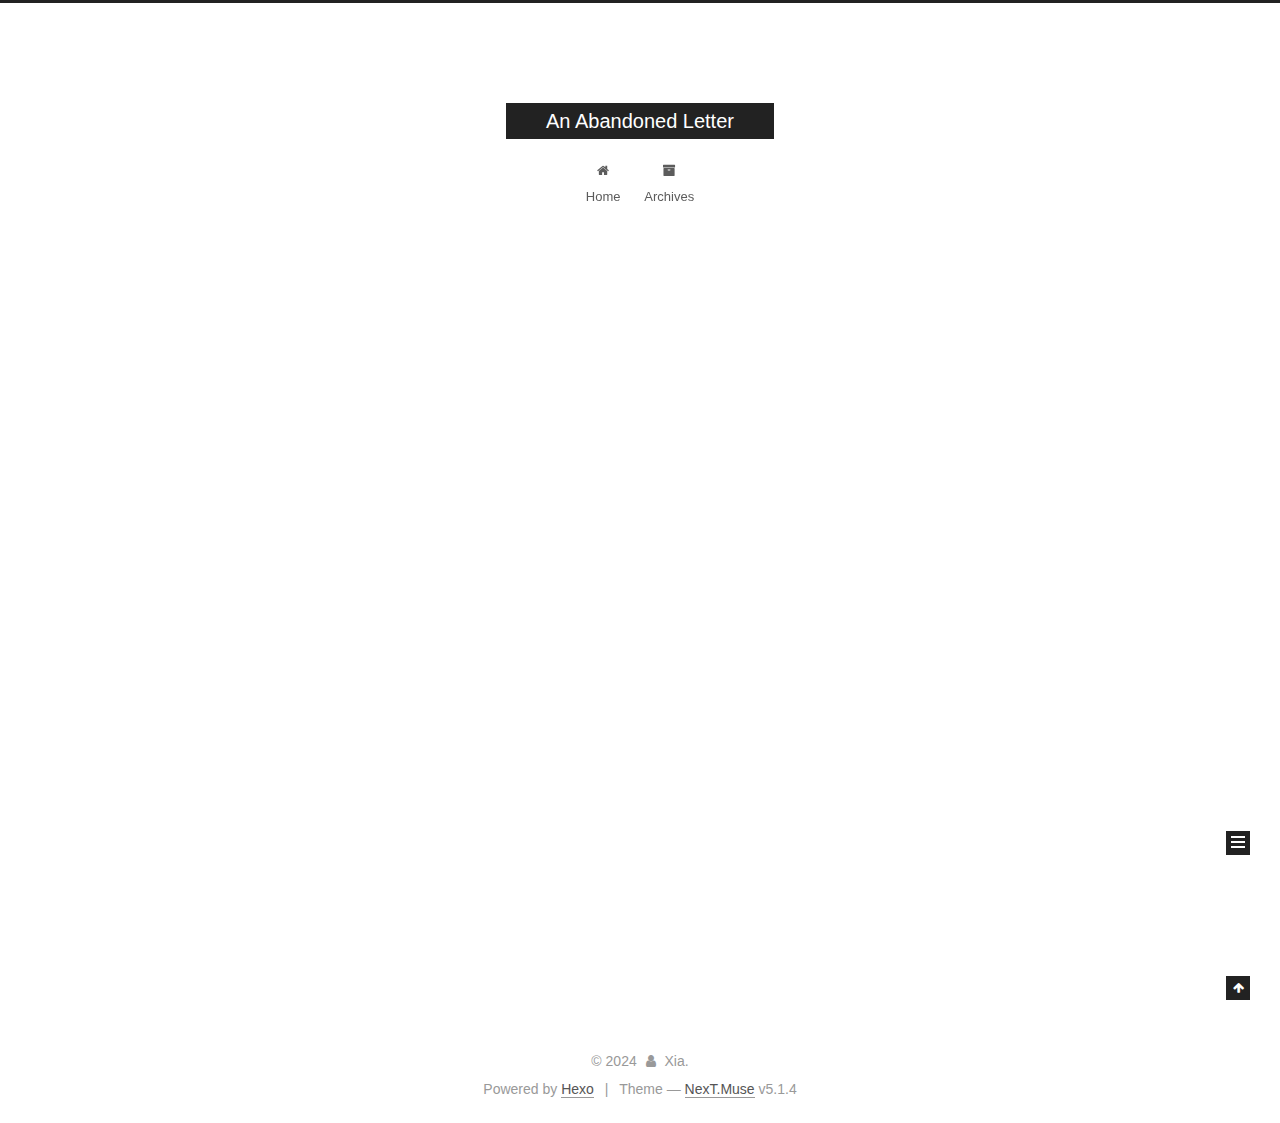
<file: index.html>
<!DOCTYPE html>



  


<html class="theme-next muse use-motion" lang="zh-CN">
<head>
  <meta charset="UTF-8"/>
<meta http-equiv="X-UA-Compatible" content="IE=edge" />
<meta name="viewport" content="width=device-width, initial-scale=1, maximum-scale=1"/>
<meta name="theme-color" content="#222">









<meta http-equiv="Cache-Control" content="no-transform" />
<meta http-equiv="Cache-Control" content="no-siteapp" />
















  
  
  <link href="/lib/fancybox/source/jquery.fancybox.css?v=2.1.5" rel="stylesheet" type="text/css" />







<link href="/lib/font-awesome/css/font-awesome.min.css?v=4.6.2" rel="stylesheet" type="text/css" />

<link href="/css/main.css?v=5.1.4" rel="stylesheet" type="text/css" />


  <link rel="apple-touch-icon" sizes="180x180" href="/images/apple-touch-icon-next.png?v=5.1.4">


  <link rel="icon" type="image/png" sizes="32x32" href="/images/favicon-32x32-next.png?v=5.1.4">


  <link rel="icon" type="image/png" sizes="16x16" href="/images/favicon-16x16-next.png?v=5.1.4">


  <link rel="mask-icon" href="/images/logo.svg?v=5.1.4" color="#222">





  <meta name="keywords" content="Hexo, NexT" />










<meta property="og:type" content="website">
<meta property="og:title" content="An Abandoned Letter">
<meta property="og:url" content="http://example.com/index.html">
<meta property="og:site_name" content="An Abandoned Letter">
<meta property="og:locale" content="zh_CN">
<meta property="article:author" content="Xia.">
<meta name="twitter:card" content="summary">



<script type="text/javascript" id="hexo.configurations">
  var NexT = window.NexT || {};
  var CONFIG = {
    root: '',
    scheme: 'Muse',
    version: '5.1.4',
    sidebar: {"position":"left","display":"post","offset":12,"b2t":false,"scrollpercent":false,"onmobile":false},
    fancybox: true,
    tabs: true,
    motion: {"enable":true,"async":false,"transition":{"post_block":"fadeIn","post_header":"slideDownIn","post_body":"slideDownIn","coll_header":"slideLeftIn","sidebar":"slideUpIn"}},
    duoshuo: {
      userId: '0',
      author: 'Author'
    },
    algolia: {
      applicationID: '',
      apiKey: '',
      indexName: '',
      hits: {"per_page":10},
      labels: {"input_placeholder":"Search for Posts","hits_empty":"We didn't find any results for the search: ${query}","hits_stats":"${hits} results found in ${time} ms"}
    }
  };
</script>



  <link rel="canonical" href="http://example.com/"/>





  <title>An Abandoned Letter</title>
  








<meta name="generator" content="Hexo 7.3.0"></head>

<body itemscope itemtype="http://schema.org/WebPage" lang="zh-CN">

  
  
    
  

  <div class="container sidebar-position-left 
  page-home">
    <div class="headband"></div>

    <header id="header" class="header" itemscope itemtype="http://schema.org/WPHeader">
      <div class="header-inner"><div class="site-brand-wrapper">
  <div class="site-meta ">
    

    <div class="custom-logo-site-title">
      <a href="/"  class="brand" rel="start">
        <span class="logo-line-before"><i></i></span>
        <span class="site-title">An Abandoned Letter</span>
        <span class="logo-line-after"><i></i></span>
      </a>
    </div>
      
        <p class="site-subtitle"></p>
      
  </div>

  <div class="site-nav-toggle">
    <button>
      <span class="btn-bar"></span>
      <span class="btn-bar"></span>
      <span class="btn-bar"></span>
    </button>
  </div>
</div>

<nav class="site-nav">
  

  
    <ul id="menu" class="menu">
      
        
        <li class="menu-item menu-item-home">
          <a href="/%20" rel="section">
            
              <i class="menu-item-icon fa fa-fw fa-home"></i> <br />
            
            Home
          </a>
        </li>
      
        
        <li class="menu-item menu-item-archives">
          <a href="/archives/%20" rel="section">
            
              <i class="menu-item-icon fa fa-fw fa-archive"></i> <br />
            
            Archives
          </a>
        </li>
      

      
    </ul>
  

  
</nav>



 </div>
    </header>

    <main id="main" class="main">
      <div class="main-inner">
        <div class="content-wrap">
          <div id="content" class="content">
            
  <section id="posts" class="posts-expand">
    
      

  

  
  
  

  <article class="post post-type-normal" itemscope itemtype="http://schema.org/Article">
  
  
  
  <div class="post-block">
    <link itemprop="mainEntityOfPage" href="http://example.com/2024/08/27/text/">

    <span hidden itemprop="author" itemscope itemtype="http://schema.org/Person">
      <meta itemprop="name" content="">
      <meta itemprop="description" content="">
      <meta itemprop="image" content="/images/avatar.gif">
    </span>

    <span hidden itemprop="publisher" itemscope itemtype="http://schema.org/Organization">
      <meta itemprop="name" content="An Abandoned Letter">
    </span>

    
      <header class="post-header">

        
        
          <h1 class="post-title" itemprop="name headline">
                
                <a class="post-title-link" href="/2024/08/27/text/" itemprop="url">text</a></h1>
        

        <div class="post-meta">
          <span class="post-time">
            
              <span class="post-meta-item-icon">
                <i class="fa fa-calendar-o"></i>
              </span>
              
                <span class="post-meta-item-text">Posted on</span>
              
              <time title="Post created" itemprop="dateCreated datePublished" datetime="2024-08-27T18:21:21+08:00">
                2024-08-27
              </time>
            

            

            
          </span>

          

          
            
          

          
          

          

          

          

        </div>
      </header>
    

    
    
    
    <div class="post-body" itemprop="articleBody">

      
      

      
        
          
          






这是一篇测试文章
balabala
这是一篇测试文章
balabala
这是一篇测试文章
balabala
这是一篇测试文章
balabala
这是一篇测试文章
balabala
这是一篇测试文章
balabala
这是一篇测试文章
balabala

          
          <!--noindex-->
          <div class="post-button text-center">
            <a class="btn" href="/2024/08/27/text/#more" rel="contents">
              Read more &raquo;
            </a>
          </div>
          <!--/noindex-->
        
      
    </div>
    
    
    

    

    

    

    <footer class="post-footer">
      

      

      

      
      
        <div class="post-eof"></div>
      
    </footer>
  </div>
  
  
  
  </article>


    
      

  

  
  
  

  <article class="post post-type-normal" itemscope itemtype="http://schema.org/Article">
  
  
  
  <div class="post-block">
    <link itemprop="mainEntityOfPage" href="http://example.com/2024/08/27/hello-world/">

    <span hidden itemprop="author" itemscope itemtype="http://schema.org/Person">
      <meta itemprop="name" content="">
      <meta itemprop="description" content="">
      <meta itemprop="image" content="/images/avatar.gif">
    </span>

    <span hidden itemprop="publisher" itemscope itemtype="http://schema.org/Organization">
      <meta itemprop="name" content="An Abandoned Letter">
    </span>

    
      <header class="post-header">

        
        
          <h1 class="post-title" itemprop="name headline">
                
                <a class="post-title-link" href="/2024/08/27/hello-world/" itemprop="url">Hello World</a></h1>
        

        <div class="post-meta">
          <span class="post-time">
            
              <span class="post-meta-item-icon">
                <i class="fa fa-calendar-o"></i>
              </span>
              
                <span class="post-meta-item-text">Posted on</span>
              
              <time title="Post created" itemprop="dateCreated datePublished" datetime="2024-08-27T17:54:28+08:00">
                2024-08-27
              </time>
            

            

            
          </span>

          

          
            
          

          
          

          

          

          

        </div>
      </header>
    

    
    
    
    <div class="post-body" itemprop="articleBody">

      
      

      
        
          
          Welcome to Hexo! This is your very first post. Check documentation for more info. If you get any problems when using Hexo, you can find the answer in 
          ...
          <!--noindex-->
          <div class="post-button text-center">
            <a class="btn" href="/2024/08/27/hello-world/#more" rel="contents">
              Read more &raquo;
            </a>
          </div>
          <!--/noindex-->
        
      
    </div>
    
    
    

    

    

    

    <footer class="post-footer">
      

      

      

      
      
        <div class="post-eof"></div>
      
    </footer>
  </div>
  
  
  
  </article>


    
  </section>

  


          </div>
          


          

        </div>
        
          
  
  <div class="sidebar-toggle">
    <div class="sidebar-toggle-line-wrap">
      <span class="sidebar-toggle-line sidebar-toggle-line-first"></span>
      <span class="sidebar-toggle-line sidebar-toggle-line-middle"></span>
      <span class="sidebar-toggle-line sidebar-toggle-line-last"></span>
    </div>
  </div>

  <aside id="sidebar" class="sidebar">
    
    <div class="sidebar-inner">

      

      

      <section class="site-overview-wrap sidebar-panel sidebar-panel-active">
        <div class="site-overview">
          <div class="site-author motion-element" itemprop="author" itemscope itemtype="http://schema.org/Person">
            
              <p class="site-author-name" itemprop="name"></p>
              <p class="site-description motion-element" itemprop="description"></p>
          </div>

          <nav class="site-state motion-element">

            
              <div class="site-state-item site-state-posts">
              
                <a href="/archives/%20%7C%7C%20archive">
              
                  <span class="site-state-item-count">2</span>
                  <span class="site-state-item-name">posts</span>
                </a>
              </div>
            

            

            
              
              
              <div class="site-state-item site-state-tags">
                
                  <span class="site-state-item-count">1</span>
                  <span class="site-state-item-name">tags</span>
                
              </div>
            

          </nav>

          

          

          
          

          
          

          

        </div>
      </section>

      

      

    </div>
  </aside>


        
      </div>
    </main>

    <footer id="footer" class="footer">
      <div class="footer-inner">
        <div class="copyright">&copy; <span itemprop="copyrightYear">2024</span>
  <span class="with-love">
    <i class="fa fa-user"></i>
  </span>
  <span class="author" itemprop="copyrightHolder">Xia.</span>

  
</div>


  <div class="powered-by">Powered by <a class="theme-link" target="_blank" href="https://hexo.io">Hexo</a></div>



  <span class="post-meta-divider">|</span>



  <div class="theme-info">Theme &mdash; <a class="theme-link" target="_blank" href="https://github.com/iissnan/hexo-theme-next">NexT.Muse</a> v5.1.4</div>




        







        
      </div>
    </footer>

    
      <div class="back-to-top">
        <i class="fa fa-arrow-up"></i>
        
      </div>
    

    

  </div>

  

<script type="text/javascript">
  if (Object.prototype.toString.call(window.Promise) !== '[object Function]') {
    window.Promise = null;
  }
</script>









  












  
  
    <script type="text/javascript" src="/lib/jquery/index.js?v=2.1.3"></script>
  

  
  
    <script type="text/javascript" src="/lib/fastclick/lib/fastclick.min.js?v=1.0.6"></script>
  

  
  
    <script type="text/javascript" src="/lib/jquery_lazyload/jquery.lazyload.js?v=1.9.7"></script>
  

  
  
    <script type="text/javascript" src="/lib/velocity/velocity.min.js?v=1.2.1"></script>
  

  
  
    <script type="text/javascript" src="/lib/velocity/velocity.ui.min.js?v=1.2.1"></script>
  

  
  
    <script type="text/javascript" src="/lib/fancybox/source/jquery.fancybox.pack.js?v=2.1.5"></script>
  


  


  <script type="text/javascript" src="/js/src/utils.js?v=5.1.4"></script>

  <script type="text/javascript" src="/js/src/motion.js?v=5.1.4"></script>



  
  

  

  


  <script type="text/javascript" src="/js/src/bootstrap.js?v=5.1.4"></script>



  


  




	





  





  












  





  

  

  

  
  

  

  

  

</body>
</html>
</file>
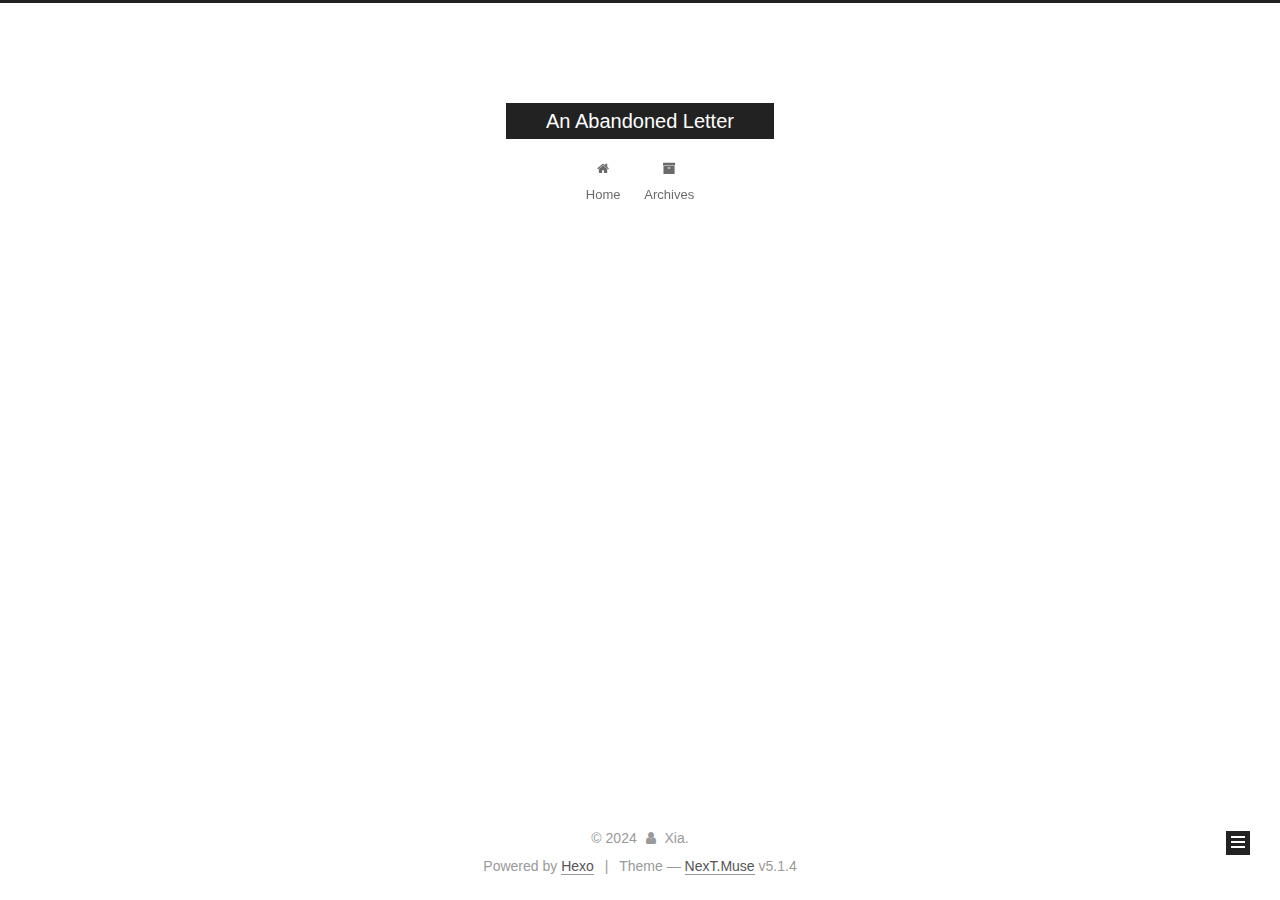
<file: archives/index.html>
<!DOCTYPE html>



  


<html class="theme-next muse use-motion" lang="zh-CN">
<head>
  <meta charset="UTF-8"/>
<meta http-equiv="X-UA-Compatible" content="IE=edge" />
<meta name="viewport" content="width=device-width, initial-scale=1, maximum-scale=1"/>
<meta name="theme-color" content="#222">









<meta http-equiv="Cache-Control" content="no-transform" />
<meta http-equiv="Cache-Control" content="no-siteapp" />
















  
  
  <link href="/lib/fancybox/source/jquery.fancybox.css?v=2.1.5" rel="stylesheet" type="text/css" />







<link href="/lib/font-awesome/css/font-awesome.min.css?v=4.6.2" rel="stylesheet" type="text/css" />

<link href="/css/main.css?v=5.1.4" rel="stylesheet" type="text/css" />


  <link rel="apple-touch-icon" sizes="180x180" href="/images/apple-touch-icon-next.png?v=5.1.4">


  <link rel="icon" type="image/png" sizes="32x32" href="/images/favicon-32x32-next.png?v=5.1.4">


  <link rel="icon" type="image/png" sizes="16x16" href="/images/favicon-16x16-next.png?v=5.1.4">


  <link rel="mask-icon" href="/images/logo.svg?v=5.1.4" color="#222">





  <meta name="keywords" content="Hexo, NexT" />










<meta property="og:type" content="website">
<meta property="og:title" content="An Abandoned Letter">
<meta property="og:url" content="http://example.com/archives/index.html">
<meta property="og:site_name" content="An Abandoned Letter">
<meta property="og:locale" content="zh_CN">
<meta property="article:author" content="Xia.">
<meta name="twitter:card" content="summary">



<script type="text/javascript" id="hexo.configurations">
  var NexT = window.NexT || {};
  var CONFIG = {
    root: '',
    scheme: 'Muse',
    version: '5.1.4',
    sidebar: {"position":"left","display":"post","offset":12,"b2t":false,"scrollpercent":false,"onmobile":false},
    fancybox: true,
    tabs: true,
    motion: {"enable":true,"async":false,"transition":{"post_block":"fadeIn","post_header":"slideDownIn","post_body":"slideDownIn","coll_header":"slideLeftIn","sidebar":"slideUpIn"}},
    duoshuo: {
      userId: '0',
      author: 'Author'
    },
    algolia: {
      applicationID: '',
      apiKey: '',
      indexName: '',
      hits: {"per_page":10},
      labels: {"input_placeholder":"Search for Posts","hits_empty":"We didn't find any results for the search: ${query}","hits_stats":"${hits} results found in ${time} ms"}
    }
  };
</script>



  <link rel="canonical" href="http://example.com/archives/"/>





  <title>Archive | An Abandoned Letter</title>
  








<meta name="generator" content="Hexo 7.3.0"></head>

<body itemscope itemtype="http://schema.org/WebPage" lang="zh-CN">

  
  
    
  

  <div class="container sidebar-position-left page-archive">
    <div class="headband"></div>

    <header id="header" class="header" itemscope itemtype="http://schema.org/WPHeader">
      <div class="header-inner"><div class="site-brand-wrapper">
  <div class="site-meta ">
    

    <div class="custom-logo-site-title">
      <a href="/"  class="brand" rel="start">
        <span class="logo-line-before"><i></i></span>
        <span class="site-title">An Abandoned Letter</span>
        <span class="logo-line-after"><i></i></span>
      </a>
    </div>
      
        <p class="site-subtitle"></p>
      
  </div>

  <div class="site-nav-toggle">
    <button>
      <span class="btn-bar"></span>
      <span class="btn-bar"></span>
      <span class="btn-bar"></span>
    </button>
  </div>
</div>

<nav class="site-nav">
  

  
    <ul id="menu" class="menu">
      
        
        <li class="menu-item menu-item-home">
          <a href="/%20" rel="section">
            
              <i class="menu-item-icon fa fa-fw fa-home"></i> <br />
            
            Home
          </a>
        </li>
      
        
        <li class="menu-item menu-item-archives">
          <a href="/archives/%20" rel="section">
            
              <i class="menu-item-icon fa fa-fw fa-archive"></i> <br />
            
            Archives
          </a>
        </li>
      

      
    </ul>
  

  
</nav>



 </div>
    </header>

    <main id="main" class="main">
      <div class="main-inner">
        <div class="content-wrap">
          <div id="content" class="content">
            

  
  
  
  <div class="post-block archive">
    <div id="posts" class="posts-collapse">
      <span class="archive-move-on"></span>

      <span class="archive-page-counter">
        
        
        
          
        
        Um..! 3 posts in total. Keep on posting.
      </span>

      

        
        
        

        
          
          <div class="collection-title">
            <h1 class="archive-year" id="archive-year-2024">2024</h1>
          </div>
        
        

        

  <article class="post post-type-normal" itemscope itemtype="http://schema.org/Article">
    <header class="post-header">

      <h2 class="post-title">
        
            <a class="post-title-link" href="/2024/10/28/20241028/" itemprop="url">
              
                <span itemprop="name">20241028</span>
              
            </a>
        
      </h2>

      <div class="post-meta">
        <time class="post-time" itemprop="dateCreated"
              datetime="2024-10-28T17:32:16+08:00"
              content="2024-10-28" >
          10-28
        </time>
      </div>

    </header>
  </article>



      

        
        
        

        
        

        

  <article class="post post-type-normal" itemscope itemtype="http://schema.org/Article">
    <header class="post-header">

      <h2 class="post-title">
        
            <a class="post-title-link" href="/2024/08/27/text/" itemprop="url">
              
                <span itemprop="name">text</span>
              
            </a>
        
      </h2>

      <div class="post-meta">
        <time class="post-time" itemprop="dateCreated"
              datetime="2024-08-27T18:21:21+08:00"
              content="2024-08-27" >
          08-27
        </time>
      </div>

    </header>
  </article>



      

        
        
        

        
        

        

  <article class="post post-type-normal" itemscope itemtype="http://schema.org/Article">
    <header class="post-header">

      <h2 class="post-title">
        
            <a class="post-title-link" href="/2024/08/27/hello-world/" itemprop="url">
              
                <span itemprop="name">Hello World</span>
              
            </a>
        
      </h2>

      <div class="post-meta">
        <time class="post-time" itemprop="dateCreated"
              datetime="2024-08-27T17:54:28+08:00"
              content="2024-08-27" >
          08-27
        </time>
      </div>

    </header>
  </article>



      

    </div>
  </div>
  
  
  

  



          </div>
          


          

        </div>
        
          
  
  <div class="sidebar-toggle">
    <div class="sidebar-toggle-line-wrap">
      <span class="sidebar-toggle-line sidebar-toggle-line-first"></span>
      <span class="sidebar-toggle-line sidebar-toggle-line-middle"></span>
      <span class="sidebar-toggle-line sidebar-toggle-line-last"></span>
    </div>
  </div>

  <aside id="sidebar" class="sidebar">
    
    <div class="sidebar-inner">

      

      

      <section class="site-overview-wrap sidebar-panel sidebar-panel-active">
        <div class="site-overview">
          <div class="site-author motion-element" itemprop="author" itemscope itemtype="http://schema.org/Person">
            
              <p class="site-author-name" itemprop="name"></p>
              <p class="site-description motion-element" itemprop="description"></p>
          </div>

          <nav class="site-state motion-element">

            
              <div class="site-state-item site-state-posts">
              
                <a href="/archives/%20%7C%7C%20archive">
              
                  <span class="site-state-item-count">3</span>
                  <span class="site-state-item-name">posts</span>
                </a>
              </div>
            

            

            
              
              
              <div class="site-state-item site-state-tags">
                
                  <span class="site-state-item-count">1</span>
                  <span class="site-state-item-name">tags</span>
                
              </div>
            

          </nav>

          

          

          
          

          
          

          

        </div>
      </section>

      

      

    </div>
  </aside>


        
      </div>
    </main>

    <footer id="footer" class="footer">
      <div class="footer-inner">
        <div class="copyright">&copy; <span itemprop="copyrightYear">2024</span>
  <span class="with-love">
    <i class="fa fa-user"></i>
  </span>
  <span class="author" itemprop="copyrightHolder">Xia.</span>

  
</div>


  <div class="powered-by">Powered by <a class="theme-link" target="_blank" href="https://hexo.io">Hexo</a></div>



  <span class="post-meta-divider">|</span>



  <div class="theme-info">Theme &mdash; <a class="theme-link" target="_blank" href="https://github.com/iissnan/hexo-theme-next">NexT.Muse</a> v5.1.4</div>




        







        
      </div>
    </footer>

    
      <div class="back-to-top">
        <i class="fa fa-arrow-up"></i>
        
      </div>
    

    

  </div>

  

<script type="text/javascript">
  if (Object.prototype.toString.call(window.Promise) !== '[object Function]') {
    window.Promise = null;
  }
</script>









  












  
  
    <script type="text/javascript" src="/lib/jquery/index.js?v=2.1.3"></script>
  

  
  
    <script type="text/javascript" src="/lib/fastclick/lib/fastclick.min.js?v=1.0.6"></script>
  

  
  
    <script type="text/javascript" src="/lib/jquery_lazyload/jquery.lazyload.js?v=1.9.7"></script>
  

  
  
    <script type="text/javascript" src="/lib/velocity/velocity.min.js?v=1.2.1"></script>
  

  
  
    <script type="text/javascript" src="/lib/velocity/velocity.ui.min.js?v=1.2.1"></script>
  

  
  
    <script type="text/javascript" src="/lib/fancybox/source/jquery.fancybox.pack.js?v=2.1.5"></script>
  


  


  <script type="text/javascript" src="/js/src/utils.js?v=5.1.4"></script>

  <script type="text/javascript" src="/js/src/motion.js?v=5.1.4"></script>



  
  

  

  


  <script type="text/javascript" src="/js/src/bootstrap.js?v=5.1.4"></script>



  


  




	





  





  












  





  

  

  

  
  

  

  

  

</body>
</html>
</file>
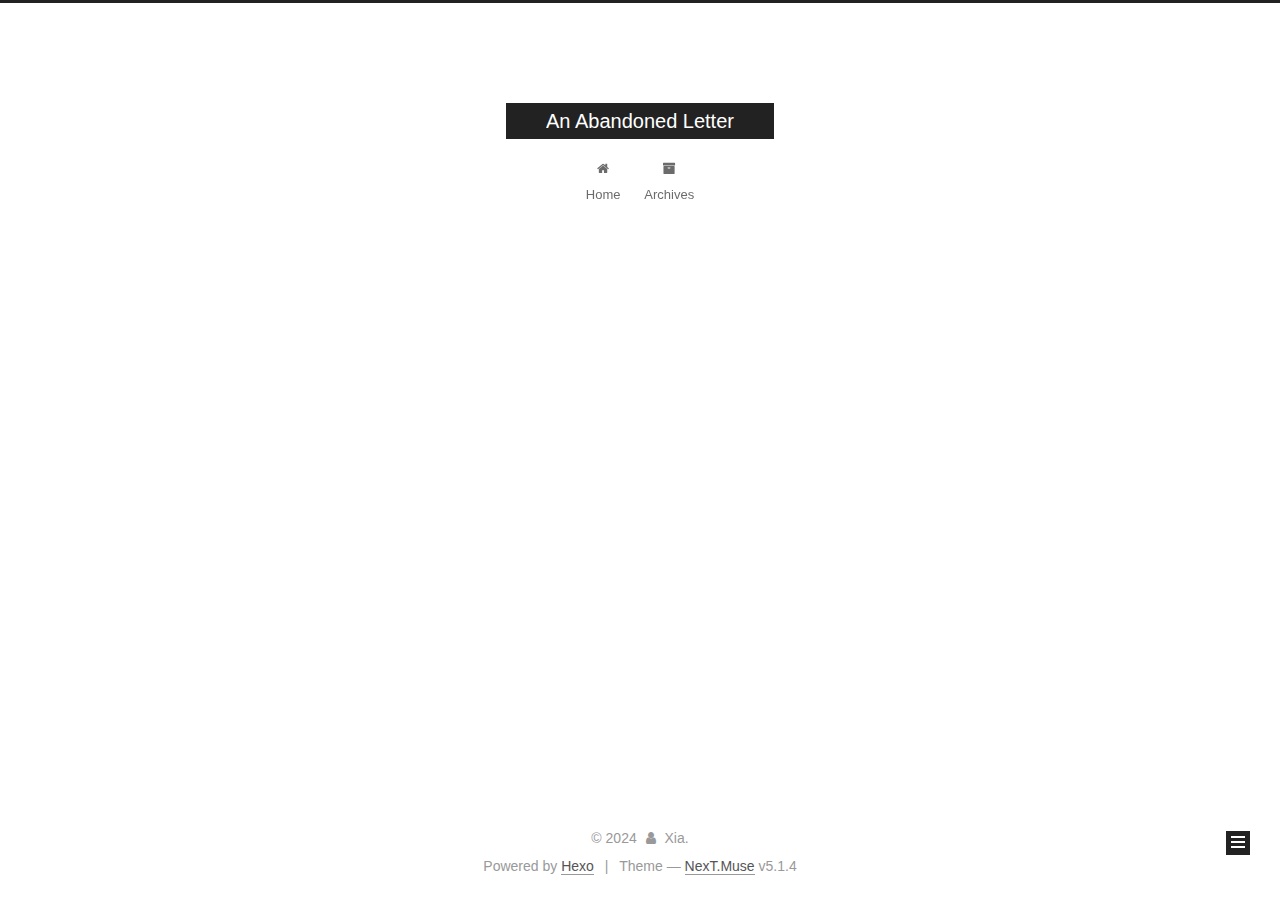
<file: archives/2024/index.html>
<!DOCTYPE html>



  


<html class="theme-next muse use-motion" lang="zh-CN">
<head>
  <meta charset="UTF-8"/>
<meta http-equiv="X-UA-Compatible" content="IE=edge" />
<meta name="viewport" content="width=device-width, initial-scale=1, maximum-scale=1"/>
<meta name="theme-color" content="#222">









<meta http-equiv="Cache-Control" content="no-transform" />
<meta http-equiv="Cache-Control" content="no-siteapp" />
















  
  
  <link href="/lib/fancybox/source/jquery.fancybox.css?v=2.1.5" rel="stylesheet" type="text/css" />







<link href="/lib/font-awesome/css/font-awesome.min.css?v=4.6.2" rel="stylesheet" type="text/css" />

<link href="/css/main.css?v=5.1.4" rel="stylesheet" type="text/css" />


  <link rel="apple-touch-icon" sizes="180x180" href="/images/apple-touch-icon-next.png?v=5.1.4">


  <link rel="icon" type="image/png" sizes="32x32" href="/images/favicon-32x32-next.png?v=5.1.4">


  <link rel="icon" type="image/png" sizes="16x16" href="/images/favicon-16x16-next.png?v=5.1.4">


  <link rel="mask-icon" href="/images/logo.svg?v=5.1.4" color="#222">





  <meta name="keywords" content="Hexo, NexT" />










<meta property="og:type" content="website">
<meta property="og:title" content="An Abandoned Letter">
<meta property="og:url" content="http://example.com/archives/2024/index.html">
<meta property="og:site_name" content="An Abandoned Letter">
<meta property="og:locale" content="zh_CN">
<meta property="article:author" content="Xia.">
<meta name="twitter:card" content="summary">



<script type="text/javascript" id="hexo.configurations">
  var NexT = window.NexT || {};
  var CONFIG = {
    root: '',
    scheme: 'Muse',
    version: '5.1.4',
    sidebar: {"position":"left","display":"post","offset":12,"b2t":false,"scrollpercent":false,"onmobile":false},
    fancybox: true,
    tabs: true,
    motion: {"enable":true,"async":false,"transition":{"post_block":"fadeIn","post_header":"slideDownIn","post_body":"slideDownIn","coll_header":"slideLeftIn","sidebar":"slideUpIn"}},
    duoshuo: {
      userId: '0',
      author: 'Author'
    },
    algolia: {
      applicationID: '',
      apiKey: '',
      indexName: '',
      hits: {"per_page":10},
      labels: {"input_placeholder":"Search for Posts","hits_empty":"We didn't find any results for the search: ${query}","hits_stats":"${hits} results found in ${time} ms"}
    }
  };
</script>



  <link rel="canonical" href="http://example.com/archives/2024/"/>





  <title>Archive | An Abandoned Letter</title>
  








<meta name="generator" content="Hexo 7.3.0"></head>

<body itemscope itemtype="http://schema.org/WebPage" lang="zh-CN">

  
  
    
  

  <div class="container sidebar-position-left page-archive">
    <div class="headband"></div>

    <header id="header" class="header" itemscope itemtype="http://schema.org/WPHeader">
      <div class="header-inner"><div class="site-brand-wrapper">
  <div class="site-meta ">
    

    <div class="custom-logo-site-title">
      <a href="/"  class="brand" rel="start">
        <span class="logo-line-before"><i></i></span>
        <span class="site-title">An Abandoned Letter</span>
        <span class="logo-line-after"><i></i></span>
      </a>
    </div>
      
        <p class="site-subtitle"></p>
      
  </div>

  <div class="site-nav-toggle">
    <button>
      <span class="btn-bar"></span>
      <span class="btn-bar"></span>
      <span class="btn-bar"></span>
    </button>
  </div>
</div>

<nav class="site-nav">
  

  
    <ul id="menu" class="menu">
      
        
        <li class="menu-item menu-item-home">
          <a href="/%20" rel="section">
            
              <i class="menu-item-icon fa fa-fw fa-home"></i> <br />
            
            Home
          </a>
        </li>
      
        
        <li class="menu-item menu-item-archives">
          <a href="/archives/%20" rel="section">
            
              <i class="menu-item-icon fa fa-fw fa-archive"></i> <br />
            
            Archives
          </a>
        </li>
      

      
    </ul>
  

  
</nav>



 </div>
    </header>

    <main id="main" class="main">
      <div class="main-inner">
        <div class="content-wrap">
          <div id="content" class="content">
            

  
  
  
  <div class="post-block archive">
    <div id="posts" class="posts-collapse">
      <span class="archive-move-on"></span>

      <span class="archive-page-counter">
        
        
        
          
        
        Um..! 3 posts in total. Keep on posting.
      </span>

      

        
        
        

        
          
          <div class="collection-title">
            <h1 class="archive-year" id="archive-year-2024">2024</h1>
          </div>
        
        

        

  <article class="post post-type-normal" itemscope itemtype="http://schema.org/Article">
    <header class="post-header">

      <h2 class="post-title">
        
            <a class="post-title-link" href="/2024/10/28/20241028/" itemprop="url">
              
                <span itemprop="name">20241028</span>
              
            </a>
        
      </h2>

      <div class="post-meta">
        <time class="post-time" itemprop="dateCreated"
              datetime="2024-10-28T17:32:16+08:00"
              content="2024-10-28" >
          10-28
        </time>
      </div>

    </header>
  </article>



      

        
        
        

        
        

        

  <article class="post post-type-normal" itemscope itemtype="http://schema.org/Article">
    <header class="post-header">

      <h2 class="post-title">
        
            <a class="post-title-link" href="/2024/08/27/text/" itemprop="url">
              
                <span itemprop="name">text</span>
              
            </a>
        
      </h2>

      <div class="post-meta">
        <time class="post-time" itemprop="dateCreated"
              datetime="2024-08-27T18:21:21+08:00"
              content="2024-08-27" >
          08-27
        </time>
      </div>

    </header>
  </article>



      

        
        
        

        
        

        

  <article class="post post-type-normal" itemscope itemtype="http://schema.org/Article">
    <header class="post-header">

      <h2 class="post-title">
        
            <a class="post-title-link" href="/2024/08/27/hello-world/" itemprop="url">
              
                <span itemprop="name">Hello World</span>
              
            </a>
        
      </h2>

      <div class="post-meta">
        <time class="post-time" itemprop="dateCreated"
              datetime="2024-08-27T17:54:28+08:00"
              content="2024-08-27" >
          08-27
        </time>
      </div>

    </header>
  </article>



      

    </div>
  </div>
  
  
  

  



          </div>
          


          

        </div>
        
          
  
  <div class="sidebar-toggle">
    <div class="sidebar-toggle-line-wrap">
      <span class="sidebar-toggle-line sidebar-toggle-line-first"></span>
      <span class="sidebar-toggle-line sidebar-toggle-line-middle"></span>
      <span class="sidebar-toggle-line sidebar-toggle-line-last"></span>
    </div>
  </div>

  <aside id="sidebar" class="sidebar">
    
    <div class="sidebar-inner">

      

      

      <section class="site-overview-wrap sidebar-panel sidebar-panel-active">
        <div class="site-overview">
          <div class="site-author motion-element" itemprop="author" itemscope itemtype="http://schema.org/Person">
            
              <p class="site-author-name" itemprop="name"></p>
              <p class="site-description motion-element" itemprop="description"></p>
          </div>

          <nav class="site-state motion-element">

            
              <div class="site-state-item site-state-posts">
              
                <a href="/archives/%20%7C%7C%20archive">
              
                  <span class="site-state-item-count">3</span>
                  <span class="site-state-item-name">posts</span>
                </a>
              </div>
            

            

            
              
              
              <div class="site-state-item site-state-tags">
                
                  <span class="site-state-item-count">1</span>
                  <span class="site-state-item-name">tags</span>
                
              </div>
            

          </nav>

          

          

          
          

          
          

          

        </div>
      </section>

      

      

    </div>
  </aside>


        
      </div>
    </main>

    <footer id="footer" class="footer">
      <div class="footer-inner">
        <div class="copyright">&copy; <span itemprop="copyrightYear">2024</span>
  <span class="with-love">
    <i class="fa fa-user"></i>
  </span>
  <span class="author" itemprop="copyrightHolder">Xia.</span>

  
</div>


  <div class="powered-by">Powered by <a class="theme-link" target="_blank" href="https://hexo.io">Hexo</a></div>



  <span class="post-meta-divider">|</span>



  <div class="theme-info">Theme &mdash; <a class="theme-link" target="_blank" href="https://github.com/iissnan/hexo-theme-next">NexT.Muse</a> v5.1.4</div>




        







        
      </div>
    </footer>

    
      <div class="back-to-top">
        <i class="fa fa-arrow-up"></i>
        
      </div>
    

    

  </div>

  

<script type="text/javascript">
  if (Object.prototype.toString.call(window.Promise) !== '[object Function]') {
    window.Promise = null;
  }
</script>









  












  
  
    <script type="text/javascript" src="/lib/jquery/index.js?v=2.1.3"></script>
  

  
  
    <script type="text/javascript" src="/lib/fastclick/lib/fastclick.min.js?v=1.0.6"></script>
  

  
  
    <script type="text/javascript" src="/lib/jquery_lazyload/jquery.lazyload.js?v=1.9.7"></script>
  

  
  
    <script type="text/javascript" src="/lib/velocity/velocity.min.js?v=1.2.1"></script>
  

  
  
    <script type="text/javascript" src="/lib/velocity/velocity.ui.min.js?v=1.2.1"></script>
  

  
  
    <script type="text/javascript" src="/lib/fancybox/source/jquery.fancybox.pack.js?v=2.1.5"></script>
  


  


  <script type="text/javascript" src="/js/src/utils.js?v=5.1.4"></script>

  <script type="text/javascript" src="/js/src/motion.js?v=5.1.4"></script>



  
  

  

  


  <script type="text/javascript" src="/js/src/bootstrap.js?v=5.1.4"></script>



  


  




	





  





  












  





  

  

  

  
  

  

  

  

</body>
</html>
</file>
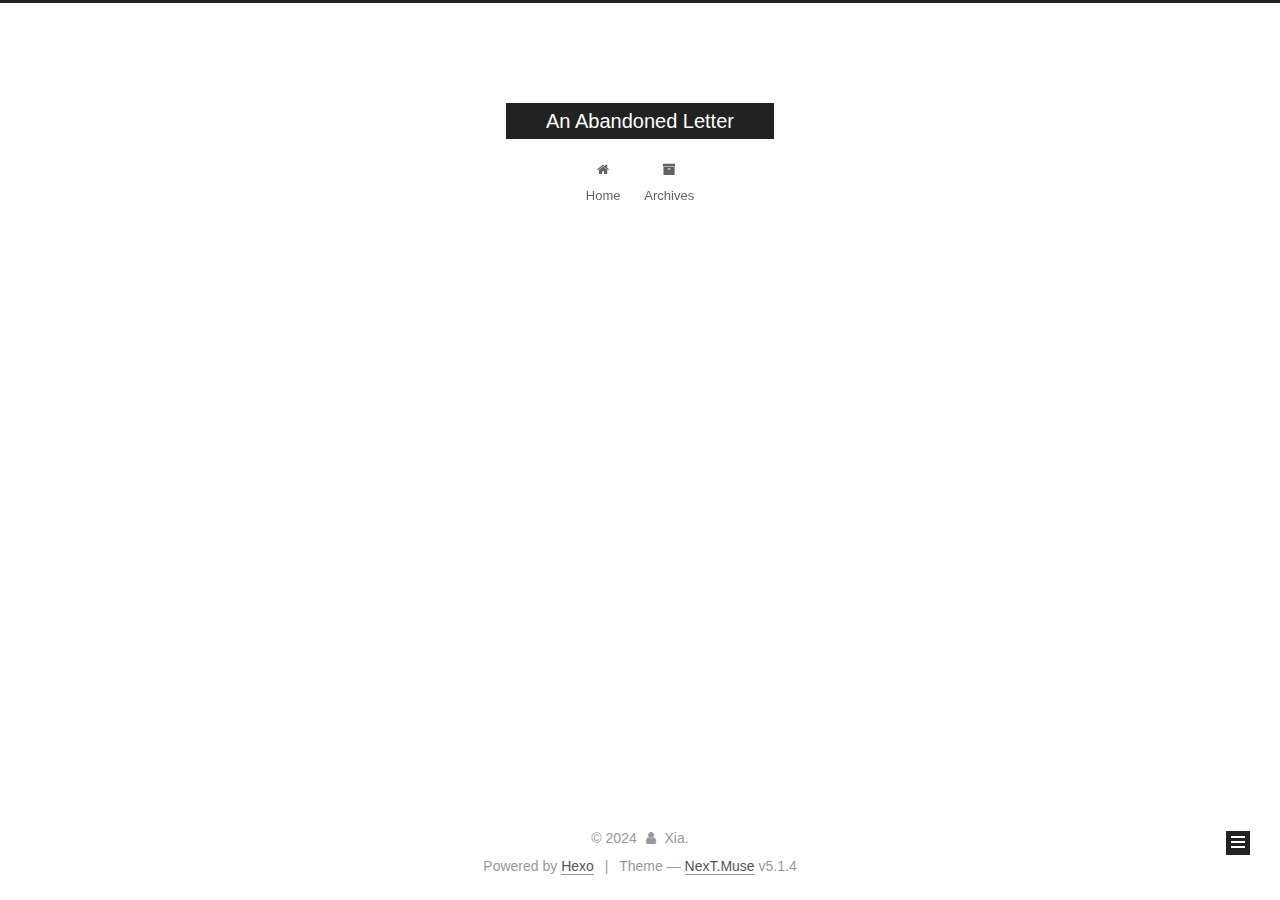
<file: tags/原创/index.html>
<!DOCTYPE html>



  


<html class="theme-next muse use-motion" lang="zh-CN">
<head>
  <meta charset="UTF-8"/>
<meta http-equiv="X-UA-Compatible" content="IE=edge" />
<meta name="viewport" content="width=device-width, initial-scale=1, maximum-scale=1"/>
<meta name="theme-color" content="#222">









<meta http-equiv="Cache-Control" content="no-transform" />
<meta http-equiv="Cache-Control" content="no-siteapp" />
















  
  
  <link href="/lib/fancybox/source/jquery.fancybox.css?v=2.1.5" rel="stylesheet" type="text/css" />







<link href="/lib/font-awesome/css/font-awesome.min.css?v=4.6.2" rel="stylesheet" type="text/css" />

<link href="/css/main.css?v=5.1.4" rel="stylesheet" type="text/css" />


  <link rel="apple-touch-icon" sizes="180x180" href="/images/apple-touch-icon-next.png?v=5.1.4">


  <link rel="icon" type="image/png" sizes="32x32" href="/images/favicon-32x32-next.png?v=5.1.4">


  <link rel="icon" type="image/png" sizes="16x16" href="/images/favicon-16x16-next.png?v=5.1.4">


  <link rel="mask-icon" href="/images/logo.svg?v=5.1.4" color="#222">





  <meta name="keywords" content="Hexo, NexT" />










<meta property="og:type" content="website">
<meta property="og:title" content="An Abandoned Letter">
<meta property="og:url" content="http://example.com/tags/%E5%8E%9F%E5%88%9B/index.html">
<meta property="og:site_name" content="An Abandoned Letter">
<meta property="og:locale" content="zh_CN">
<meta property="article:author" content="Xia.">
<meta name="twitter:card" content="summary">



<script type="text/javascript" id="hexo.configurations">
  var NexT = window.NexT || {};
  var CONFIG = {
    root: '',
    scheme: 'Muse',
    version: '5.1.4',
    sidebar: {"position":"left","display":"post","offset":12,"b2t":false,"scrollpercent":false,"onmobile":false},
    fancybox: true,
    tabs: true,
    motion: {"enable":true,"async":false,"transition":{"post_block":"fadeIn","post_header":"slideDownIn","post_body":"slideDownIn","coll_header":"slideLeftIn","sidebar":"slideUpIn"}},
    duoshuo: {
      userId: '0',
      author: 'Author'
    },
    algolia: {
      applicationID: '',
      apiKey: '',
      indexName: '',
      hits: {"per_page":10},
      labels: {"input_placeholder":"Search for Posts","hits_empty":"We didn't find any results for the search: ${query}","hits_stats":"${hits} results found in ${time} ms"}
    }
  };
</script>



  <link rel="canonical" href="http://example.com/tags/原创/"/>





  <title>Tag: 原创 | An Abandoned Letter</title>
  








<meta name="generator" content="Hexo 7.3.0"></head>

<body itemscope itemtype="http://schema.org/WebPage" lang="zh-CN">

  
  
    
  

  <div class="container sidebar-position-left ">
    <div class="headband"></div>

    <header id="header" class="header" itemscope itemtype="http://schema.org/WPHeader">
      <div class="header-inner"><div class="site-brand-wrapper">
  <div class="site-meta ">
    

    <div class="custom-logo-site-title">
      <a href="/"  class="brand" rel="start">
        <span class="logo-line-before"><i></i></span>
        <span class="site-title">An Abandoned Letter</span>
        <span class="logo-line-after"><i></i></span>
      </a>
    </div>
      
        <p class="site-subtitle"></p>
      
  </div>

  <div class="site-nav-toggle">
    <button>
      <span class="btn-bar"></span>
      <span class="btn-bar"></span>
      <span class="btn-bar"></span>
    </button>
  </div>
</div>

<nav class="site-nav">
  

  
    <ul id="menu" class="menu">
      
        
        <li class="menu-item menu-item-home">
          <a href="/%20" rel="section">
            
              <i class="menu-item-icon fa fa-fw fa-home"></i> <br />
            
            Home
          </a>
        </li>
      
        
        <li class="menu-item menu-item-archives">
          <a href="/archives/%20" rel="section">
            
              <i class="menu-item-icon fa fa-fw fa-archive"></i> <br />
            
            Archives
          </a>
        </li>
      

      
    </ul>
  

  
</nav>



 </div>
    </header>

    <main id="main" class="main">
      <div class="main-inner">
        <div class="content-wrap">
          <div id="content" class="content">
            

  
  
  
  <div class="post-block tag">

    <div id="posts" class="posts-collapse">
      <div class="collection-title">
        <h1>原创<small>Tag</small>
        </h1>
      </div>

      
        

  <article class="post post-type-normal" itemscope itemtype="http://schema.org/Article">
    <header class="post-header">

      <h2 class="post-title">
        
            <a class="post-title-link" href="/2024/08/27/text/" itemprop="url">
              
                <span itemprop="name">text</span>
              
            </a>
        
      </h2>

      <div class="post-meta">
        <time class="post-time" itemprop="dateCreated"
              datetime="2024-08-27T18:21:21+08:00"
              content="2024-08-27" >
          08-27
        </time>
      </div>

    </header>
  </article>


      
    </div>

  </div>
  
  
  

  


          </div>
          


          

        </div>
        
          
  
  <div class="sidebar-toggle">
    <div class="sidebar-toggle-line-wrap">
      <span class="sidebar-toggle-line sidebar-toggle-line-first"></span>
      <span class="sidebar-toggle-line sidebar-toggle-line-middle"></span>
      <span class="sidebar-toggle-line sidebar-toggle-line-last"></span>
    </div>
  </div>

  <aside id="sidebar" class="sidebar">
    
    <div class="sidebar-inner">

      

      

      <section class="site-overview-wrap sidebar-panel sidebar-panel-active">
        <div class="site-overview">
          <div class="site-author motion-element" itemprop="author" itemscope itemtype="http://schema.org/Person">
            
              <p class="site-author-name" itemprop="name"></p>
              <p class="site-description motion-element" itemprop="description"></p>
          </div>

          <nav class="site-state motion-element">

            
              <div class="site-state-item site-state-posts">
              
                <a href="/archives/%20%7C%7C%20archive">
              
                  <span class="site-state-item-count">3</span>
                  <span class="site-state-item-name">posts</span>
                </a>
              </div>
            

            

            
              
              
              <div class="site-state-item site-state-tags">
                
                  <span class="site-state-item-count">1</span>
                  <span class="site-state-item-name">tags</span>
                
              </div>
            

          </nav>

          

          

          
          

          
          

          

        </div>
      </section>

      

      

    </div>
  </aside>


        
      </div>
    </main>

    <footer id="footer" class="footer">
      <div class="footer-inner">
        <div class="copyright">&copy; <span itemprop="copyrightYear">2024</span>
  <span class="with-love">
    <i class="fa fa-user"></i>
  </span>
  <span class="author" itemprop="copyrightHolder">Xia.</span>

  
</div>


  <div class="powered-by">Powered by <a class="theme-link" target="_blank" href="https://hexo.io">Hexo</a></div>



  <span class="post-meta-divider">|</span>



  <div class="theme-info">Theme &mdash; <a class="theme-link" target="_blank" href="https://github.com/iissnan/hexo-theme-next">NexT.Muse</a> v5.1.4</div>




        







        
      </div>
    </footer>

    
      <div class="back-to-top">
        <i class="fa fa-arrow-up"></i>
        
      </div>
    

    

  </div>

  

<script type="text/javascript">
  if (Object.prototype.toString.call(window.Promise) !== '[object Function]') {
    window.Promise = null;
  }
</script>









  












  
  
    <script type="text/javascript" src="/lib/jquery/index.js?v=2.1.3"></script>
  

  
  
    <script type="text/javascript" src="/lib/fastclick/lib/fastclick.min.js?v=1.0.6"></script>
  

  
  
    <script type="text/javascript" src="/lib/jquery_lazyload/jquery.lazyload.js?v=1.9.7"></script>
  

  
  
    <script type="text/javascript" src="/lib/velocity/velocity.min.js?v=1.2.1"></script>
  

  
  
    <script type="text/javascript" src="/lib/velocity/velocity.ui.min.js?v=1.2.1"></script>
  

  
  
    <script type="text/javascript" src="/lib/fancybox/source/jquery.fancybox.pack.js?v=2.1.5"></script>
  


  


  <script type="text/javascript" src="/js/src/utils.js?v=5.1.4"></script>

  <script type="text/javascript" src="/js/src/motion.js?v=5.1.4"></script>



  
  

  

  


  <script type="text/javascript" src="/js/src/bootstrap.js?v=5.1.4"></script>



  


  




	





  





  












  





  

  

  

  
  

  

  

  

</body>
</html>
</file>
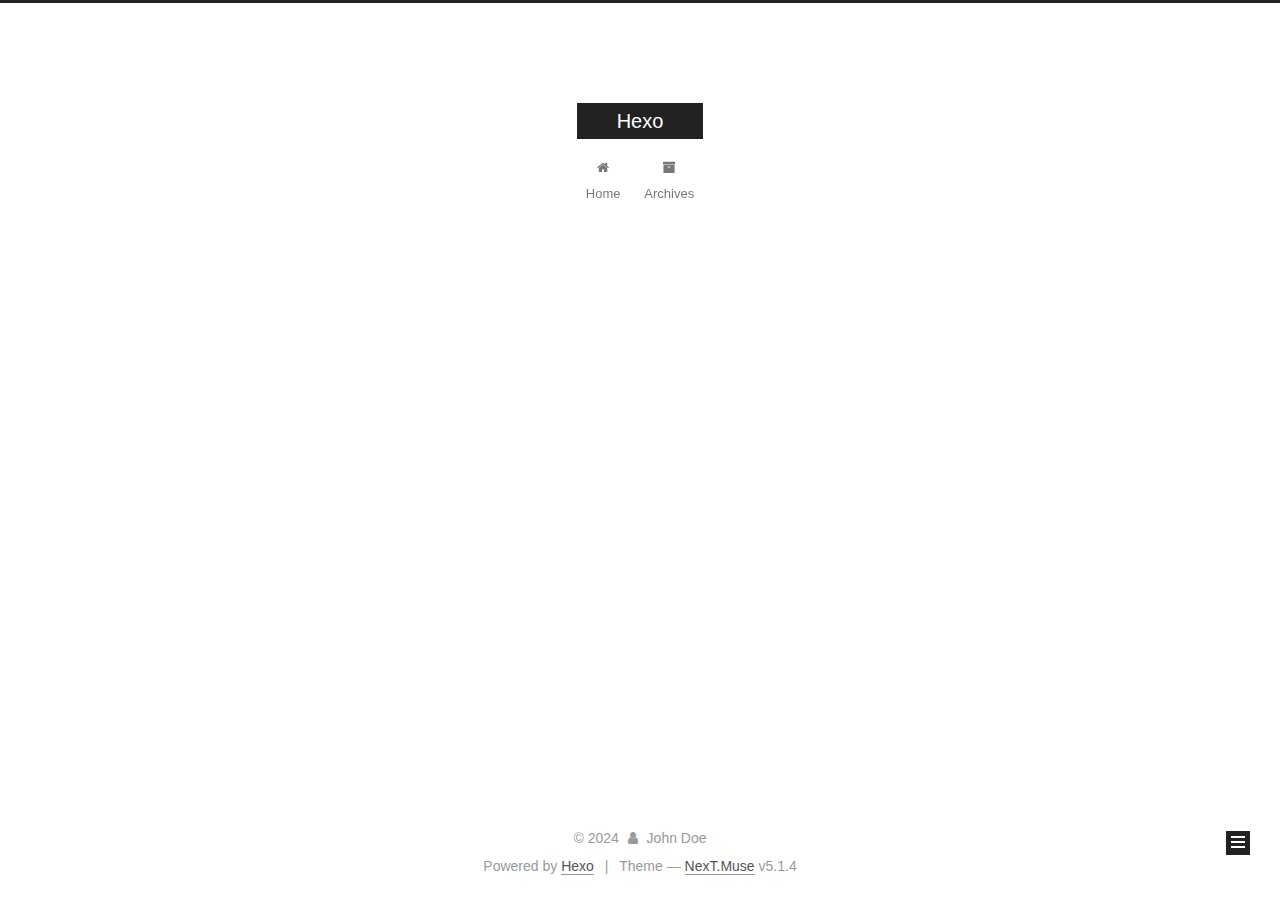
<file: archives/2024/08/index.html>
<!DOCTYPE html>



  


<html class="theme-next muse use-motion" lang="zh-CN">
<head>
  <meta charset="UTF-8"/>
<meta http-equiv="X-UA-Compatible" content="IE=edge" />
<meta name="viewport" content="width=device-width, initial-scale=1, maximum-scale=1"/>
<meta name="theme-color" content="#222">









<meta http-equiv="Cache-Control" content="no-transform" />
<meta http-equiv="Cache-Control" content="no-siteapp" />
















  
  
  <link href="/lib/fancybox/source/jquery.fancybox.css?v=2.1.5" rel="stylesheet" type="text/css" />







<link href="/lib/font-awesome/css/font-awesome.min.css?v=4.6.2" rel="stylesheet" type="text/css" />

<link href="/css/main.css?v=5.1.4" rel="stylesheet" type="text/css" />


  <link rel="apple-touch-icon" sizes="180x180" href="/images/apple-touch-icon-next.png?v=5.1.4">


  <link rel="icon" type="image/png" sizes="32x32" href="/images/favicon-32x32-next.png?v=5.1.4">


  <link rel="icon" type="image/png" sizes="16x16" href="/images/favicon-16x16-next.png?v=5.1.4">


  <link rel="mask-icon" href="/images/logo.svg?v=5.1.4" color="#222">





  <meta name="keywords" content="Hexo, NexT" />










<meta property="og:type" content="website">
<meta property="og:title" content="Hexo">
<meta property="og:url" content="http://example.com/archives/2024/08/index.html">
<meta property="og:site_name" content="Hexo">
<meta property="og:locale" content="zh_CN">
<meta property="article:author" content="John Doe">
<meta name="twitter:card" content="summary">



<script type="text/javascript" id="hexo.configurations">
  var NexT = window.NexT || {};
  var CONFIG = {
    root: '',
    scheme: 'Muse',
    version: '5.1.4',
    sidebar: {"position":"left","display":"post","offset":12,"b2t":false,"scrollpercent":false,"onmobile":false},
    fancybox: true,
    tabs: true,
    motion: {"enable":true,"async":false,"transition":{"post_block":"fadeIn","post_header":"slideDownIn","post_body":"slideDownIn","coll_header":"slideLeftIn","sidebar":"slideUpIn"}},
    duoshuo: {
      userId: '0',
      author: 'Author'
    },
    algolia: {
      applicationID: '',
      apiKey: '',
      indexName: '',
      hits: {"per_page":10},
      labels: {"input_placeholder":"Search for Posts","hits_empty":"We didn't find any results for the search: ${query}","hits_stats":"${hits} results found in ${time} ms"}
    }
  };
</script>



  <link rel="canonical" href="http://example.com/archives/2024/08/"/>





  <title>Archive | Hexo</title>
  








<meta name="generator" content="Hexo 7.3.0"></head>

<body itemscope itemtype="http://schema.org/WebPage" lang="zh-CN">

  
  
    
  

  <div class="container sidebar-position-left page-archive">
    <div class="headband"></div>

    <header id="header" class="header" itemscope itemtype="http://schema.org/WPHeader">
      <div class="header-inner"><div class="site-brand-wrapper">
  <div class="site-meta ">
    

    <div class="custom-logo-site-title">
      <a href="/"  class="brand" rel="start">
        <span class="logo-line-before"><i></i></span>
        <span class="site-title">Hexo</span>
        <span class="logo-line-after"><i></i></span>
      </a>
    </div>
      
        <p class="site-subtitle"></p>
      
  </div>

  <div class="site-nav-toggle">
    <button>
      <span class="btn-bar"></span>
      <span class="btn-bar"></span>
      <span class="btn-bar"></span>
    </button>
  </div>
</div>

<nav class="site-nav">
  

  
    <ul id="menu" class="menu">
      
        
        <li class="menu-item menu-item-home">
          <a href="/%20" rel="section">
            
              <i class="menu-item-icon fa fa-fw fa-home"></i> <br />
            
            Home
          </a>
        </li>
      
        
        <li class="menu-item menu-item-archives">
          <a href="/archives/%20" rel="section">
            
              <i class="menu-item-icon fa fa-fw fa-archive"></i> <br />
            
            Archives
          </a>
        </li>
      

      
    </ul>
  

  
</nav>



 </div>
    </header>

    <main id="main" class="main">
      <div class="main-inner">
        <div class="content-wrap">
          <div id="content" class="content">
            

  
  
  
  <div class="post-block archive">
    <div id="posts" class="posts-collapse">
      <span class="archive-move-on"></span>

      <span class="archive-page-counter">
        
        
        
          
        
        Um..! 2 posts in total. Keep on posting.
      </span>

      

        
        
        

        
          
          <div class="collection-title">
            <h1 class="archive-year" id="archive-year-2024">2024</h1>
          </div>
        
        

        

  <article class="post post-type-normal" itemscope itemtype="http://schema.org/Article">
    <header class="post-header">

      <h2 class="post-title">
        
            <a class="post-title-link" href="/2024/08/27/text/" itemprop="url">
              
                <span itemprop="name">text</span>
              
            </a>
        
      </h2>

      <div class="post-meta">
        <time class="post-time" itemprop="dateCreated"
              datetime="2024-08-27T18:21:21+08:00"
              content="2024-08-27" >
          08-27
        </time>
      </div>

    </header>
  </article>



      

        
        
        

        
        

        

  <article class="post post-type-normal" itemscope itemtype="http://schema.org/Article">
    <header class="post-header">

      <h2 class="post-title">
        
            <a class="post-title-link" href="/2024/08/27/hello-world/" itemprop="url">
              
                <span itemprop="name">Hello World</span>
              
            </a>
        
      </h2>

      <div class="post-meta">
        <time class="post-time" itemprop="dateCreated"
              datetime="2024-08-27T17:54:28+08:00"
              content="2024-08-27" >
          08-27
        </time>
      </div>

    </header>
  </article>



      

    </div>
  </div>
  
  
  

  



          </div>
          


          

        </div>
        
          
  
  <div class="sidebar-toggle">
    <div class="sidebar-toggle-line-wrap">
      <span class="sidebar-toggle-line sidebar-toggle-line-first"></span>
      <span class="sidebar-toggle-line sidebar-toggle-line-middle"></span>
      <span class="sidebar-toggle-line sidebar-toggle-line-last"></span>
    </div>
  </div>

  <aside id="sidebar" class="sidebar">
    
    <div class="sidebar-inner">

      

      

      <section class="site-overview-wrap sidebar-panel sidebar-panel-active">
        <div class="site-overview">
          <div class="site-author motion-element" itemprop="author" itemscope itemtype="http://schema.org/Person">
            
              <p class="site-author-name" itemprop="name"></p>
              <p class="site-description motion-element" itemprop="description"></p>
          </div>

          <nav class="site-state motion-element">

            
              <div class="site-state-item site-state-posts">
              
                <a href="/archives/%20%7C%7C%20archive">
              
                  <span class="site-state-item-count">2</span>
                  <span class="site-state-item-name">posts</span>
                </a>
              </div>
            

            

            

          </nav>

          

          

          
          

          
          

          

        </div>
      </section>

      

      

    </div>
  </aside>


        
      </div>
    </main>

    <footer id="footer" class="footer">
      <div class="footer-inner">
        <div class="copyright">&copy; <span itemprop="copyrightYear">2024</span>
  <span class="with-love">
    <i class="fa fa-user"></i>
  </span>
  <span class="author" itemprop="copyrightHolder">John Doe</span>

  
</div>


  <div class="powered-by">Powered by <a class="theme-link" target="_blank" href="https://hexo.io">Hexo</a></div>



  <span class="post-meta-divider">|</span>



  <div class="theme-info">Theme &mdash; <a class="theme-link" target="_blank" href="https://github.com/iissnan/hexo-theme-next">NexT.Muse</a> v5.1.4</div>




        







        
      </div>
    </footer>

    
      <div class="back-to-top">
        <i class="fa fa-arrow-up"></i>
        
      </div>
    

    

  </div>

  

<script type="text/javascript">
  if (Object.prototype.toString.call(window.Promise) !== '[object Function]') {
    window.Promise = null;
  }
</script>









  












  
  
    <script type="text/javascript" src="/lib/jquery/index.js?v=2.1.3"></script>
  

  
  
    <script type="text/javascript" src="/lib/fastclick/lib/fastclick.min.js?v=1.0.6"></script>
  

  
  
    <script type="text/javascript" src="/lib/jquery_lazyload/jquery.lazyload.js?v=1.9.7"></script>
  

  
  
    <script type="text/javascript" src="/lib/velocity/velocity.min.js?v=1.2.1"></script>
  

  
  
    <script type="text/javascript" src="/lib/velocity/velocity.ui.min.js?v=1.2.1"></script>
  

  
  
    <script type="text/javascript" src="/lib/fancybox/source/jquery.fancybox.pack.js?v=2.1.5"></script>
  


  


  <script type="text/javascript" src="/js/src/utils.js?v=5.1.4"></script>

  <script type="text/javascript" src="/js/src/motion.js?v=5.1.4"></script>



  
  

  

  


  <script type="text/javascript" src="/js/src/bootstrap.js?v=5.1.4"></script>



  


  




	





  





  












  





  

  

  

  
  

  

  

  

</body>
</html>
</file>
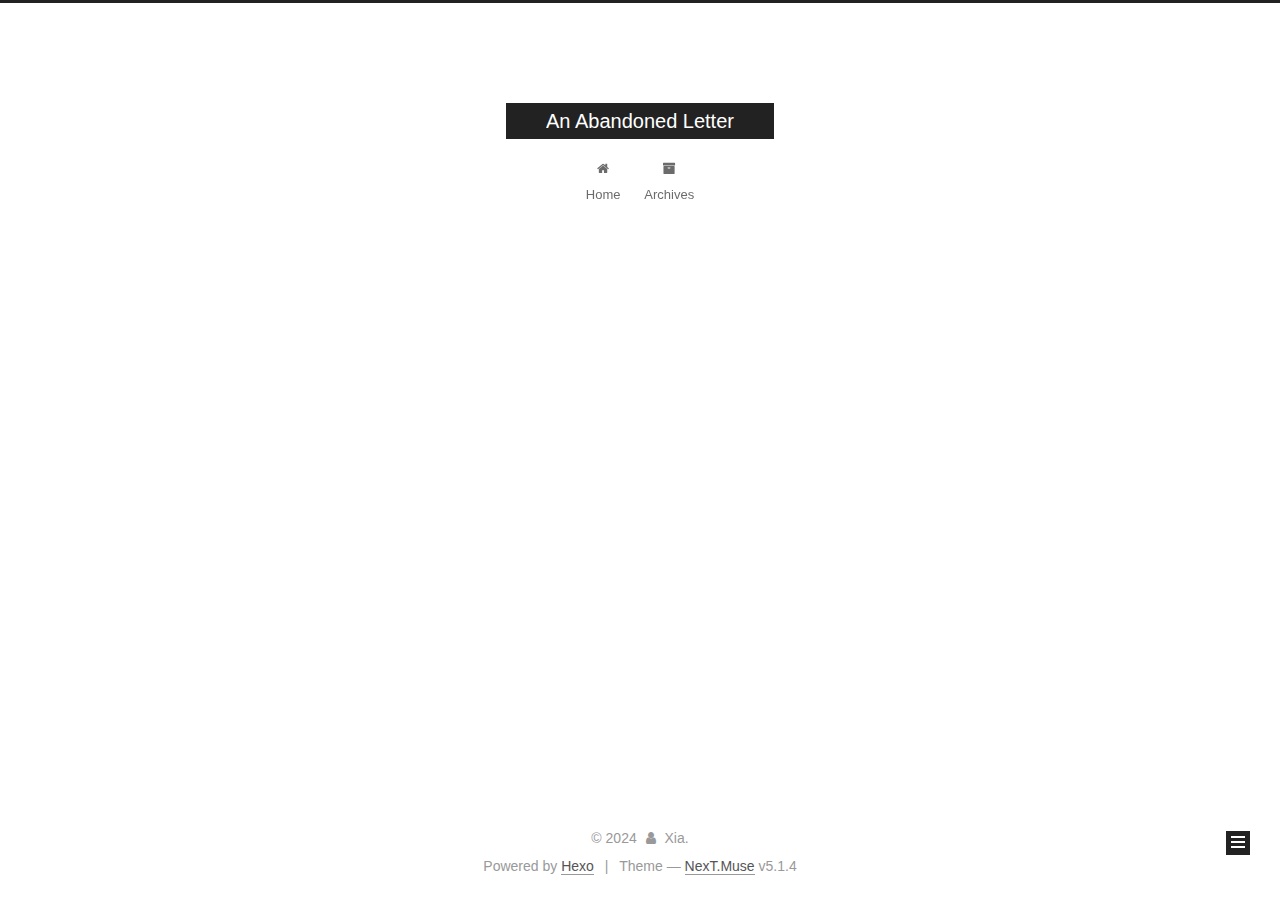
<file: archives/2024/10/index.html>
<!DOCTYPE html>



  


<html class="theme-next muse use-motion" lang="zh-CN">
<head>
  <meta charset="UTF-8"/>
<meta http-equiv="X-UA-Compatible" content="IE=edge" />
<meta name="viewport" content="width=device-width, initial-scale=1, maximum-scale=1"/>
<meta name="theme-color" content="#222">









<meta http-equiv="Cache-Control" content="no-transform" />
<meta http-equiv="Cache-Control" content="no-siteapp" />
















  
  
  <link href="/lib/fancybox/source/jquery.fancybox.css?v=2.1.5" rel="stylesheet" type="text/css" />







<link href="/lib/font-awesome/css/font-awesome.min.css?v=4.6.2" rel="stylesheet" type="text/css" />

<link href="/css/main.css?v=5.1.4" rel="stylesheet" type="text/css" />


  <link rel="apple-touch-icon" sizes="180x180" href="/images/apple-touch-icon-next.png?v=5.1.4">


  <link rel="icon" type="image/png" sizes="32x32" href="/images/favicon-32x32-next.png?v=5.1.4">


  <link rel="icon" type="image/png" sizes="16x16" href="/images/favicon-16x16-next.png?v=5.1.4">


  <link rel="mask-icon" href="/images/logo.svg?v=5.1.4" color="#222">





  <meta name="keywords" content="Hexo, NexT" />










<meta property="og:type" content="website">
<meta property="og:title" content="An Abandoned Letter">
<meta property="og:url" content="http://example.com/archives/2024/10/index.html">
<meta property="og:site_name" content="An Abandoned Letter">
<meta property="og:locale" content="zh_CN">
<meta property="article:author" content="Xia.">
<meta name="twitter:card" content="summary">



<script type="text/javascript" id="hexo.configurations">
  var NexT = window.NexT || {};
  var CONFIG = {
    root: '',
    scheme: 'Muse',
    version: '5.1.4',
    sidebar: {"position":"left","display":"post","offset":12,"b2t":false,"scrollpercent":false,"onmobile":false},
    fancybox: true,
    tabs: true,
    motion: {"enable":true,"async":false,"transition":{"post_block":"fadeIn","post_header":"slideDownIn","post_body":"slideDownIn","coll_header":"slideLeftIn","sidebar":"slideUpIn"}},
    duoshuo: {
      userId: '0',
      author: 'Author'
    },
    algolia: {
      applicationID: '',
      apiKey: '',
      indexName: '',
      hits: {"per_page":10},
      labels: {"input_placeholder":"Search for Posts","hits_empty":"We didn't find any results for the search: ${query}","hits_stats":"${hits} results found in ${time} ms"}
    }
  };
</script>



  <link rel="canonical" href="http://example.com/archives/2024/10/"/>





  <title>Archive | An Abandoned Letter</title>
  








<meta name="generator" content="Hexo 7.3.0"></head>

<body itemscope itemtype="http://schema.org/WebPage" lang="zh-CN">

  
  
    
  

  <div class="container sidebar-position-left page-archive">
    <div class="headband"></div>

    <header id="header" class="header" itemscope itemtype="http://schema.org/WPHeader">
      <div class="header-inner"><div class="site-brand-wrapper">
  <div class="site-meta ">
    

    <div class="custom-logo-site-title">
      <a href="/"  class="brand" rel="start">
        <span class="logo-line-before"><i></i></span>
        <span class="site-title">An Abandoned Letter</span>
        <span class="logo-line-after"><i></i></span>
      </a>
    </div>
      
        <p class="site-subtitle"></p>
      
  </div>

  <div class="site-nav-toggle">
    <button>
      <span class="btn-bar"></span>
      <span class="btn-bar"></span>
      <span class="btn-bar"></span>
    </button>
  </div>
</div>

<nav class="site-nav">
  

  
    <ul id="menu" class="menu">
      
        
        <li class="menu-item menu-item-home">
          <a href="/%20" rel="section">
            
              <i class="menu-item-icon fa fa-fw fa-home"></i> <br />
            
            Home
          </a>
        </li>
      
        
        <li class="menu-item menu-item-archives">
          <a href="/archives/%20" rel="section">
            
              <i class="menu-item-icon fa fa-fw fa-archive"></i> <br />
            
            Archives
          </a>
        </li>
      

      
    </ul>
  

  
</nav>



 </div>
    </header>

    <main id="main" class="main">
      <div class="main-inner">
        <div class="content-wrap">
          <div id="content" class="content">
            

  
  
  
  <div class="post-block archive">
    <div id="posts" class="posts-collapse">
      <span class="archive-move-on"></span>

      <span class="archive-page-counter">
        
        
        
          
        
        Um..! 3 posts in total. Keep on posting.
      </span>

      

        
        
        

        
          
          <div class="collection-title">
            <h1 class="archive-year" id="archive-year-2024">2024</h1>
          </div>
        
        

        

  <article class="post post-type-normal" itemscope itemtype="http://schema.org/Article">
    <header class="post-header">

      <h2 class="post-title">
        
            <a class="post-title-link" href="/2024/10/28/20241028/" itemprop="url">
              
                <span itemprop="name">20241028</span>
              
            </a>
        
      </h2>

      <div class="post-meta">
        <time class="post-time" itemprop="dateCreated"
              datetime="2024-10-28T17:32:16+08:00"
              content="2024-10-28" >
          10-28
        </time>
      </div>

    </header>
  </article>



      

    </div>
  </div>
  
  
  

  



          </div>
          


          

        </div>
        
          
  
  <div class="sidebar-toggle">
    <div class="sidebar-toggle-line-wrap">
      <span class="sidebar-toggle-line sidebar-toggle-line-first"></span>
      <span class="sidebar-toggle-line sidebar-toggle-line-middle"></span>
      <span class="sidebar-toggle-line sidebar-toggle-line-last"></span>
    </div>
  </div>

  <aside id="sidebar" class="sidebar">
    
    <div class="sidebar-inner">

      

      

      <section class="site-overview-wrap sidebar-panel sidebar-panel-active">
        <div class="site-overview">
          <div class="site-author motion-element" itemprop="author" itemscope itemtype="http://schema.org/Person">
            
              <p class="site-author-name" itemprop="name"></p>
              <p class="site-description motion-element" itemprop="description"></p>
          </div>

          <nav class="site-state motion-element">

            
              <div class="site-state-item site-state-posts">
              
                <a href="/archives/%20%7C%7C%20archive">
              
                  <span class="site-state-item-count">3</span>
                  <span class="site-state-item-name">posts</span>
                </a>
              </div>
            

            

            
              
              
              <div class="site-state-item site-state-tags">
                
                  <span class="site-state-item-count">1</span>
                  <span class="site-state-item-name">tags</span>
                
              </div>
            

          </nav>

          

          

          
          

          
          

          

        </div>
      </section>

      

      

    </div>
  </aside>


        
      </div>
    </main>

    <footer id="footer" class="footer">
      <div class="footer-inner">
        <div class="copyright">&copy; <span itemprop="copyrightYear">2024</span>
  <span class="with-love">
    <i class="fa fa-user"></i>
  </span>
  <span class="author" itemprop="copyrightHolder">Xia.</span>

  
</div>


  <div class="powered-by">Powered by <a class="theme-link" target="_blank" href="https://hexo.io">Hexo</a></div>



  <span class="post-meta-divider">|</span>



  <div class="theme-info">Theme &mdash; <a class="theme-link" target="_blank" href="https://github.com/iissnan/hexo-theme-next">NexT.Muse</a> v5.1.4</div>




        







        
      </div>
    </footer>

    
      <div class="back-to-top">
        <i class="fa fa-arrow-up"></i>
        
      </div>
    

    

  </div>

  

<script type="text/javascript">
  if (Object.prototype.toString.call(window.Promise) !== '[object Function]') {
    window.Promise = null;
  }
</script>









  












  
  
    <script type="text/javascript" src="/lib/jquery/index.js?v=2.1.3"></script>
  

  
  
    <script type="text/javascript" src="/lib/fastclick/lib/fastclick.min.js?v=1.0.6"></script>
  

  
  
    <script type="text/javascript" src="/lib/jquery_lazyload/jquery.lazyload.js?v=1.9.7"></script>
  

  
  
    <script type="text/javascript" src="/lib/velocity/velocity.min.js?v=1.2.1"></script>
  

  
  
    <script type="text/javascript" src="/lib/velocity/velocity.ui.min.js?v=1.2.1"></script>
  

  
  
    <script type="text/javascript" src="/lib/fancybox/source/jquery.fancybox.pack.js?v=2.1.5"></script>
  


  


  <script type="text/javascript" src="/js/src/utils.js?v=5.1.4"></script>

  <script type="text/javascript" src="/js/src/motion.js?v=5.1.4"></script>



  
  

  

  


  <script type="text/javascript" src="/js/src/bootstrap.js?v=5.1.4"></script>



  


  




	





  





  












  





  

  

  

  
  

  

  

  

</body>
</html>
</file>
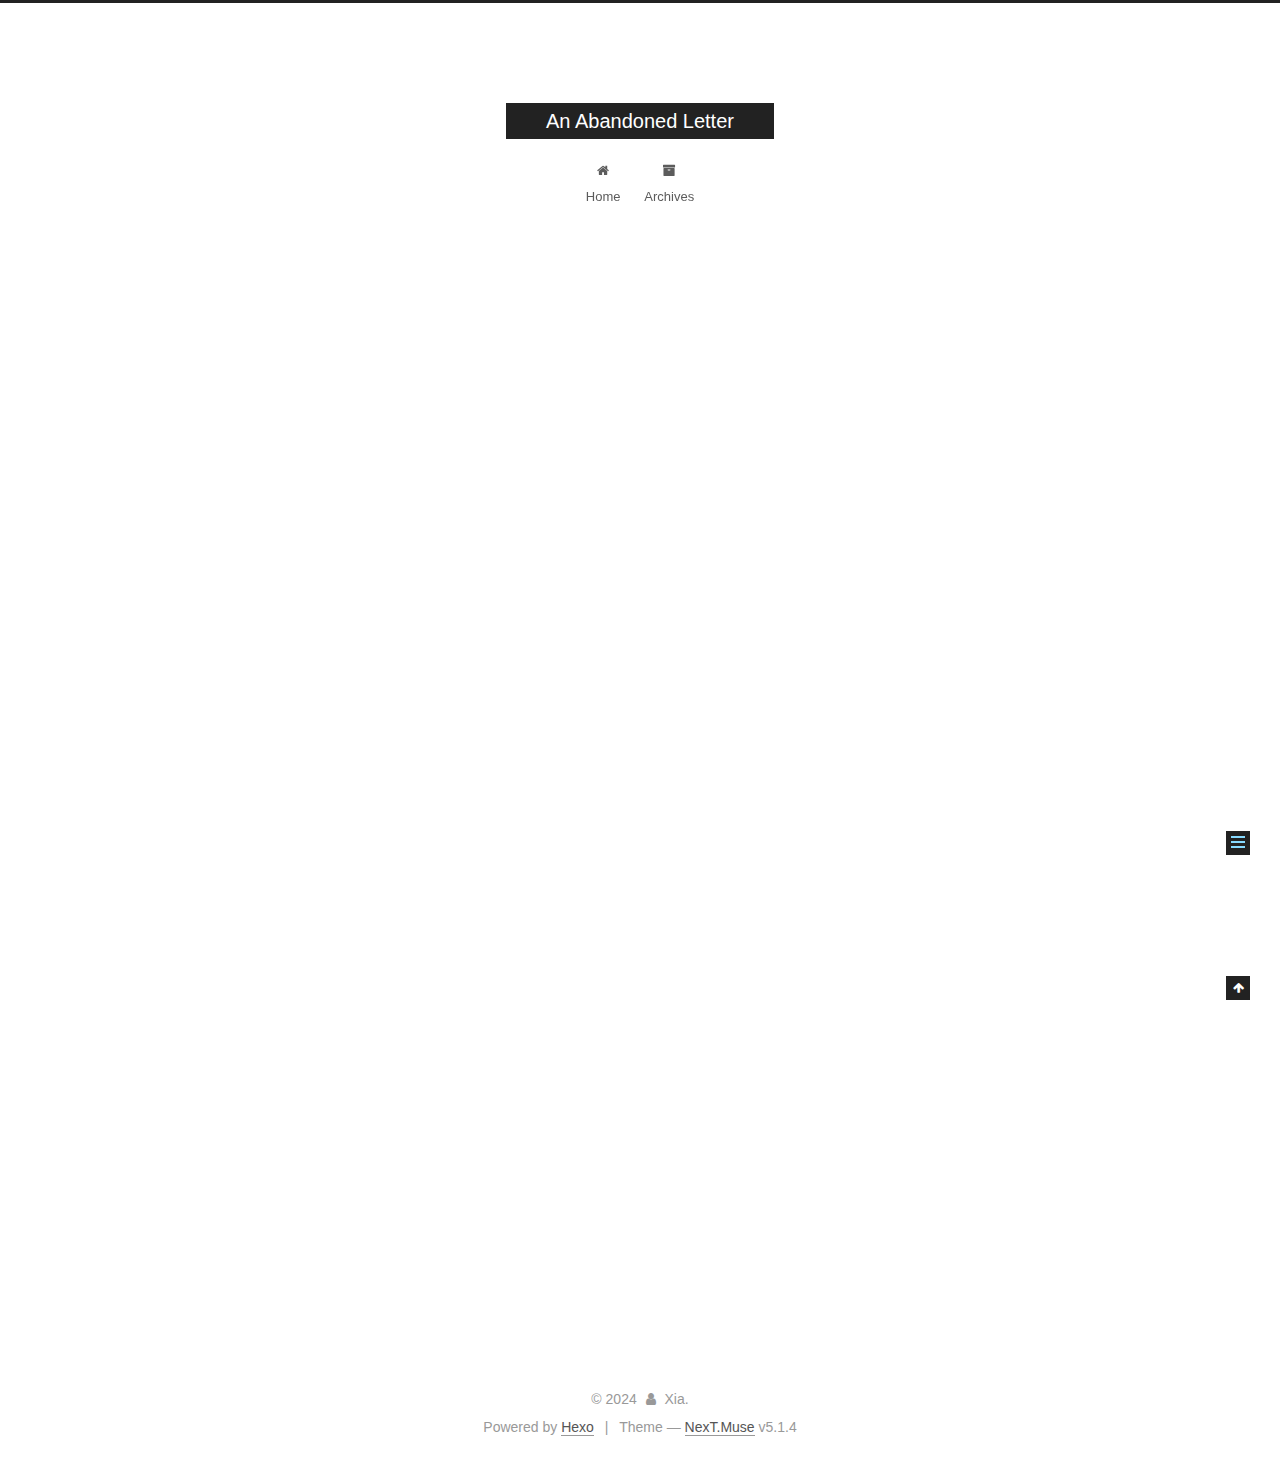
<file: 2024/08/27/hello-world/index.html>
<!DOCTYPE html>



  


<html class="theme-next muse use-motion" lang="zh-CN">
<head>
  <meta charset="UTF-8"/>
<meta http-equiv="X-UA-Compatible" content="IE=edge" />
<meta name="viewport" content="width=device-width, initial-scale=1, maximum-scale=1"/>
<meta name="theme-color" content="#222">









<meta http-equiv="Cache-Control" content="no-transform" />
<meta http-equiv="Cache-Control" content="no-siteapp" />
















  
  
  <link href="/lib/fancybox/source/jquery.fancybox.css?v=2.1.5" rel="stylesheet" type="text/css" />







<link href="/lib/font-awesome/css/font-awesome.min.css?v=4.6.2" rel="stylesheet" type="text/css" />

<link href="/css/main.css?v=5.1.4" rel="stylesheet" type="text/css" />


  <link rel="apple-touch-icon" sizes="180x180" href="/images/apple-touch-icon-next.png?v=5.1.4">


  <link rel="icon" type="image/png" sizes="32x32" href="/images/favicon-32x32-next.png?v=5.1.4">


  <link rel="icon" type="image/png" sizes="16x16" href="/images/favicon-16x16-next.png?v=5.1.4">


  <link rel="mask-icon" href="/images/logo.svg?v=5.1.4" color="#222">





  <meta name="keywords" content="Hexo, NexT" />










<meta name="description" content="Welcome to Hexo! This is your very first post. Check documentation for more info. If you get any problems when using Hexo, you can find the answer in troubleshooting or you can ask me on GitHub. Quick">
<meta property="og:type" content="article">
<meta property="og:title" content="Hello World">
<meta property="og:url" content="http://example.com/2024/08/27/hello-world/index.html">
<meta property="og:site_name" content="An Abandoned Letter">
<meta property="og:description" content="Welcome to Hexo! This is your very first post. Check documentation for more info. If you get any problems when using Hexo, you can find the answer in troubleshooting or you can ask me on GitHub. Quick">
<meta property="og:locale" content="zh_CN">
<meta property="article:published_time" content="2024-08-27T09:54:28.503Z">
<meta property="article:modified_time" content="2024-08-27T09:46:38.624Z">
<meta property="article:author" content="Xia.">
<meta name="twitter:card" content="summary">



<script type="text/javascript" id="hexo.configurations">
  var NexT = window.NexT || {};
  var CONFIG = {
    root: '',
    scheme: 'Muse',
    version: '5.1.4',
    sidebar: {"position":"left","display":"post","offset":12,"b2t":false,"scrollpercent":false,"onmobile":false},
    fancybox: true,
    tabs: true,
    motion: {"enable":true,"async":false,"transition":{"post_block":"fadeIn","post_header":"slideDownIn","post_body":"slideDownIn","coll_header":"slideLeftIn","sidebar":"slideUpIn"}},
    duoshuo: {
      userId: '0',
      author: 'Author'
    },
    algolia: {
      applicationID: '',
      apiKey: '',
      indexName: '',
      hits: {"per_page":10},
      labels: {"input_placeholder":"Search for Posts","hits_empty":"We didn't find any results for the search: ${query}","hits_stats":"${hits} results found in ${time} ms"}
    }
  };
</script>



  <link rel="canonical" href="http://example.com/2024/08/27/hello-world/"/>





  <title>Hello World | An Abandoned Letter</title>
  








<meta name="generator" content="Hexo 7.3.0"></head>

<body itemscope itemtype="http://schema.org/WebPage" lang="zh-CN">

  
  
    
  

  <div class="container sidebar-position-left page-post-detail">
    <div class="headband"></div>

    <header id="header" class="header" itemscope itemtype="http://schema.org/WPHeader">
      <div class="header-inner"><div class="site-brand-wrapper">
  <div class="site-meta ">
    

    <div class="custom-logo-site-title">
      <a href="/"  class="brand" rel="start">
        <span class="logo-line-before"><i></i></span>
        <span class="site-title">An Abandoned Letter</span>
        <span class="logo-line-after"><i></i></span>
      </a>
    </div>
      
        <p class="site-subtitle"></p>
      
  </div>

  <div class="site-nav-toggle">
    <button>
      <span class="btn-bar"></span>
      <span class="btn-bar"></span>
      <span class="btn-bar"></span>
    </button>
  </div>
</div>

<nav class="site-nav">
  

  
    <ul id="menu" class="menu">
      
        
        <li class="menu-item menu-item-home">
          <a href="/%20" rel="section">
            
              <i class="menu-item-icon fa fa-fw fa-home"></i> <br />
            
            Home
          </a>
        </li>
      
        
        <li class="menu-item menu-item-archives">
          <a href="/archives/%20" rel="section">
            
              <i class="menu-item-icon fa fa-fw fa-archive"></i> <br />
            
            Archives
          </a>
        </li>
      

      
    </ul>
  

  
</nav>



 </div>
    </header>

    <main id="main" class="main">
      <div class="main-inner">
        <div class="content-wrap">
          <div id="content" class="content">
            

  <div id="posts" class="posts-expand">
    

  

  
  
  

  <article class="post post-type-normal" itemscope itemtype="http://schema.org/Article">
  
  
  
  <div class="post-block">
    <link itemprop="mainEntityOfPage" href="http://example.com/2024/08/27/hello-world/">

    <span hidden itemprop="author" itemscope itemtype="http://schema.org/Person">
      <meta itemprop="name" content="">
      <meta itemprop="description" content="">
      <meta itemprop="image" content="/images/avatar.gif">
    </span>

    <span hidden itemprop="publisher" itemscope itemtype="http://schema.org/Organization">
      <meta itemprop="name" content="An Abandoned Letter">
    </span>

    
      <header class="post-header">

        
        
          <h1 class="post-title" itemprop="name headline">Hello World</h1>
        

        <div class="post-meta">
          <span class="post-time">
            
              <span class="post-meta-item-icon">
                <i class="fa fa-calendar-o"></i>
              </span>
              
                <span class="post-meta-item-text">Posted on</span>
              
              <time title="Post created" itemprop="dateCreated datePublished" datetime="2024-08-27T17:54:28+08:00">
                2024-08-27
              </time>
            

            

            
          </span>

          

          
            
          

          
          

          

          

          

        </div>
      </header>
    

    
    
    
    <div class="post-body" itemprop="articleBody">

      
      

      
        <p>Welcome to <a target="_blank" rel="noopener" href="https://hexo.io/">Hexo</a>! This is your very first post. Check <a target="_blank" rel="noopener" href="https://hexo.io/docs/">documentation</a> for more info. If you get any problems when using Hexo, you can find the answer in <a target="_blank" rel="noopener" href="https://hexo.io/docs/troubleshooting.html">troubleshooting</a> or you can ask me on <a target="_blank" rel="noopener" href="https://github.com/hexojs/hexo/issues">GitHub</a>.</p>
<h2 id="Quick-Start"><a href="#Quick-Start" class="headerlink" title="Quick Start"></a>Quick Start</h2><h3 id="Create-a-new-post"><a href="#Create-a-new-post" class="headerlink" title="Create a new post"></a>Create a new post</h3><figure class="highlight bash"><table><tr><td class="gutter"><pre><span class="line">1</span><br></pre></td><td class="code"><pre><span class="line">$ hexo new <span class="string">&quot;My New Post&quot;</span></span><br></pre></td></tr></table></figure>

<p>More info: <a target="_blank" rel="noopener" href="https://hexo.io/docs/writing.html">Writing</a></p>
<h3 id="Run-server"><a href="#Run-server" class="headerlink" title="Run server"></a>Run server</h3><figure class="highlight bash"><table><tr><td class="gutter"><pre><span class="line">1</span><br></pre></td><td class="code"><pre><span class="line">$ hexo server</span><br></pre></td></tr></table></figure>

<p>More info: <a target="_blank" rel="noopener" href="https://hexo.io/docs/server.html">Server</a></p>
<h3 id="Generate-static-files"><a href="#Generate-static-files" class="headerlink" title="Generate static files"></a>Generate static files</h3><figure class="highlight bash"><table><tr><td class="gutter"><pre><span class="line">1</span><br></pre></td><td class="code"><pre><span class="line">$ hexo generate</span><br></pre></td></tr></table></figure>

<p>More info: <a target="_blank" rel="noopener" href="https://hexo.io/docs/generating.html">Generating</a></p>
<h3 id="Deploy-to-remote-sites"><a href="#Deploy-to-remote-sites" class="headerlink" title="Deploy to remote sites"></a>Deploy to remote sites</h3><figure class="highlight bash"><table><tr><td class="gutter"><pre><span class="line">1</span><br></pre></td><td class="code"><pre><span class="line">$ hexo deploy</span><br></pre></td></tr></table></figure>

<p>More info: <a target="_blank" rel="noopener" href="https://hexo.io/docs/one-command-deployment.html">Deployment</a></p>

      
    </div>
    
    
    

    

    

    

    <footer class="post-footer">
      

      
      
      

      
        <div class="post-nav">
          <div class="post-nav-next post-nav-item">
            
          </div>

          <span class="post-nav-divider"></span>

          <div class="post-nav-prev post-nav-item">
            
              <a href="/2024/08/27/text/" rel="prev" title="text">
                text <i class="fa fa-chevron-right"></i>
              </a>
            
          </div>
        </div>
      

      
      
    </footer>
  </div>
  
  
  
  </article>



    <div class="post-spread">
      
    </div>
  </div>


          </div>
          


          

  



        </div>
        
          
  
  <div class="sidebar-toggle">
    <div class="sidebar-toggle-line-wrap">
      <span class="sidebar-toggle-line sidebar-toggle-line-first"></span>
      <span class="sidebar-toggle-line sidebar-toggle-line-middle"></span>
      <span class="sidebar-toggle-line sidebar-toggle-line-last"></span>
    </div>
  </div>

  <aside id="sidebar" class="sidebar">
    
    <div class="sidebar-inner">

      

      
        <ul class="sidebar-nav motion-element">
          <li class="sidebar-nav-toc sidebar-nav-active" data-target="post-toc-wrap">
            Table of Contents
          </li>
          <li class="sidebar-nav-overview" data-target="site-overview-wrap">
            Overview
          </li>
        </ul>
      

      <section class="site-overview-wrap sidebar-panel">
        <div class="site-overview">
          <div class="site-author motion-element" itemprop="author" itemscope itemtype="http://schema.org/Person">
            
              <p class="site-author-name" itemprop="name"></p>
              <p class="site-description motion-element" itemprop="description"></p>
          </div>

          <nav class="site-state motion-element">

            
              <div class="site-state-item site-state-posts">
              
                <a href="/archives/%20%7C%7C%20archive">
              
                  <span class="site-state-item-count">3</span>
                  <span class="site-state-item-name">posts</span>
                </a>
              </div>
            

            

            
              
              
              <div class="site-state-item site-state-tags">
                
                  <span class="site-state-item-count">1</span>
                  <span class="site-state-item-name">tags</span>
                
              </div>
            

          </nav>

          

          

          
          

          
          

          

        </div>
      </section>

      
      <!--noindex-->
        <section class="post-toc-wrap motion-element sidebar-panel sidebar-panel-active">
          <div class="post-toc">

            
              
            

            
              <div class="post-toc-content"><ol class="nav"><li class="nav-item nav-level-2"><a class="nav-link" href="#Quick-Start"><span class="nav-number">1.</span> <span class="nav-text">Quick Start</span></a><ol class="nav-child"><li class="nav-item nav-level-3"><a class="nav-link" href="#Create-a-new-post"><span class="nav-number">1.1.</span> <span class="nav-text">Create a new post</span></a></li><li class="nav-item nav-level-3"><a class="nav-link" href="#Run-server"><span class="nav-number">1.2.</span> <span class="nav-text">Run server</span></a></li><li class="nav-item nav-level-3"><a class="nav-link" href="#Generate-static-files"><span class="nav-number">1.3.</span> <span class="nav-text">Generate static files</span></a></li><li class="nav-item nav-level-3"><a class="nav-link" href="#Deploy-to-remote-sites"><span class="nav-number">1.4.</span> <span class="nav-text">Deploy to remote sites</span></a></li></ol></li></ol></div>
            

          </div>
        </section>
      <!--/noindex-->
      

      

    </div>
  </aside>


        
      </div>
    </main>

    <footer id="footer" class="footer">
      <div class="footer-inner">
        <div class="copyright">&copy; <span itemprop="copyrightYear">2024</span>
  <span class="with-love">
    <i class="fa fa-user"></i>
  </span>
  <span class="author" itemprop="copyrightHolder">Xia.</span>

  
</div>


  <div class="powered-by">Powered by <a class="theme-link" target="_blank" href="https://hexo.io">Hexo</a></div>



  <span class="post-meta-divider">|</span>



  <div class="theme-info">Theme &mdash; <a class="theme-link" target="_blank" href="https://github.com/iissnan/hexo-theme-next">NexT.Muse</a> v5.1.4</div>




        







        
      </div>
    </footer>

    
      <div class="back-to-top">
        <i class="fa fa-arrow-up"></i>
        
      </div>
    

    

  </div>

  

<script type="text/javascript">
  if (Object.prototype.toString.call(window.Promise) !== '[object Function]') {
    window.Promise = null;
  }
</script>









  












  
  
    <script type="text/javascript" src="/lib/jquery/index.js?v=2.1.3"></script>
  

  
  
    <script type="text/javascript" src="/lib/fastclick/lib/fastclick.min.js?v=1.0.6"></script>
  

  
  
    <script type="text/javascript" src="/lib/jquery_lazyload/jquery.lazyload.js?v=1.9.7"></script>
  

  
  
    <script type="text/javascript" src="/lib/velocity/velocity.min.js?v=1.2.1"></script>
  

  
  
    <script type="text/javascript" src="/lib/velocity/velocity.ui.min.js?v=1.2.1"></script>
  

  
  
    <script type="text/javascript" src="/lib/fancybox/source/jquery.fancybox.pack.js?v=2.1.5"></script>
  


  


  <script type="text/javascript" src="/js/src/utils.js?v=5.1.4"></script>

  <script type="text/javascript" src="/js/src/motion.js?v=5.1.4"></script>



  
  

  
  <script type="text/javascript" src="/js/src/scrollspy.js?v=5.1.4"></script>
<script type="text/javascript" src="/js/src/post-details.js?v=5.1.4"></script>



  


  <script type="text/javascript" src="/js/src/bootstrap.js?v=5.1.4"></script>



  


  




	





  





  












  





  

  

  

  
  

  

  

  

</body>
</html>
</file>
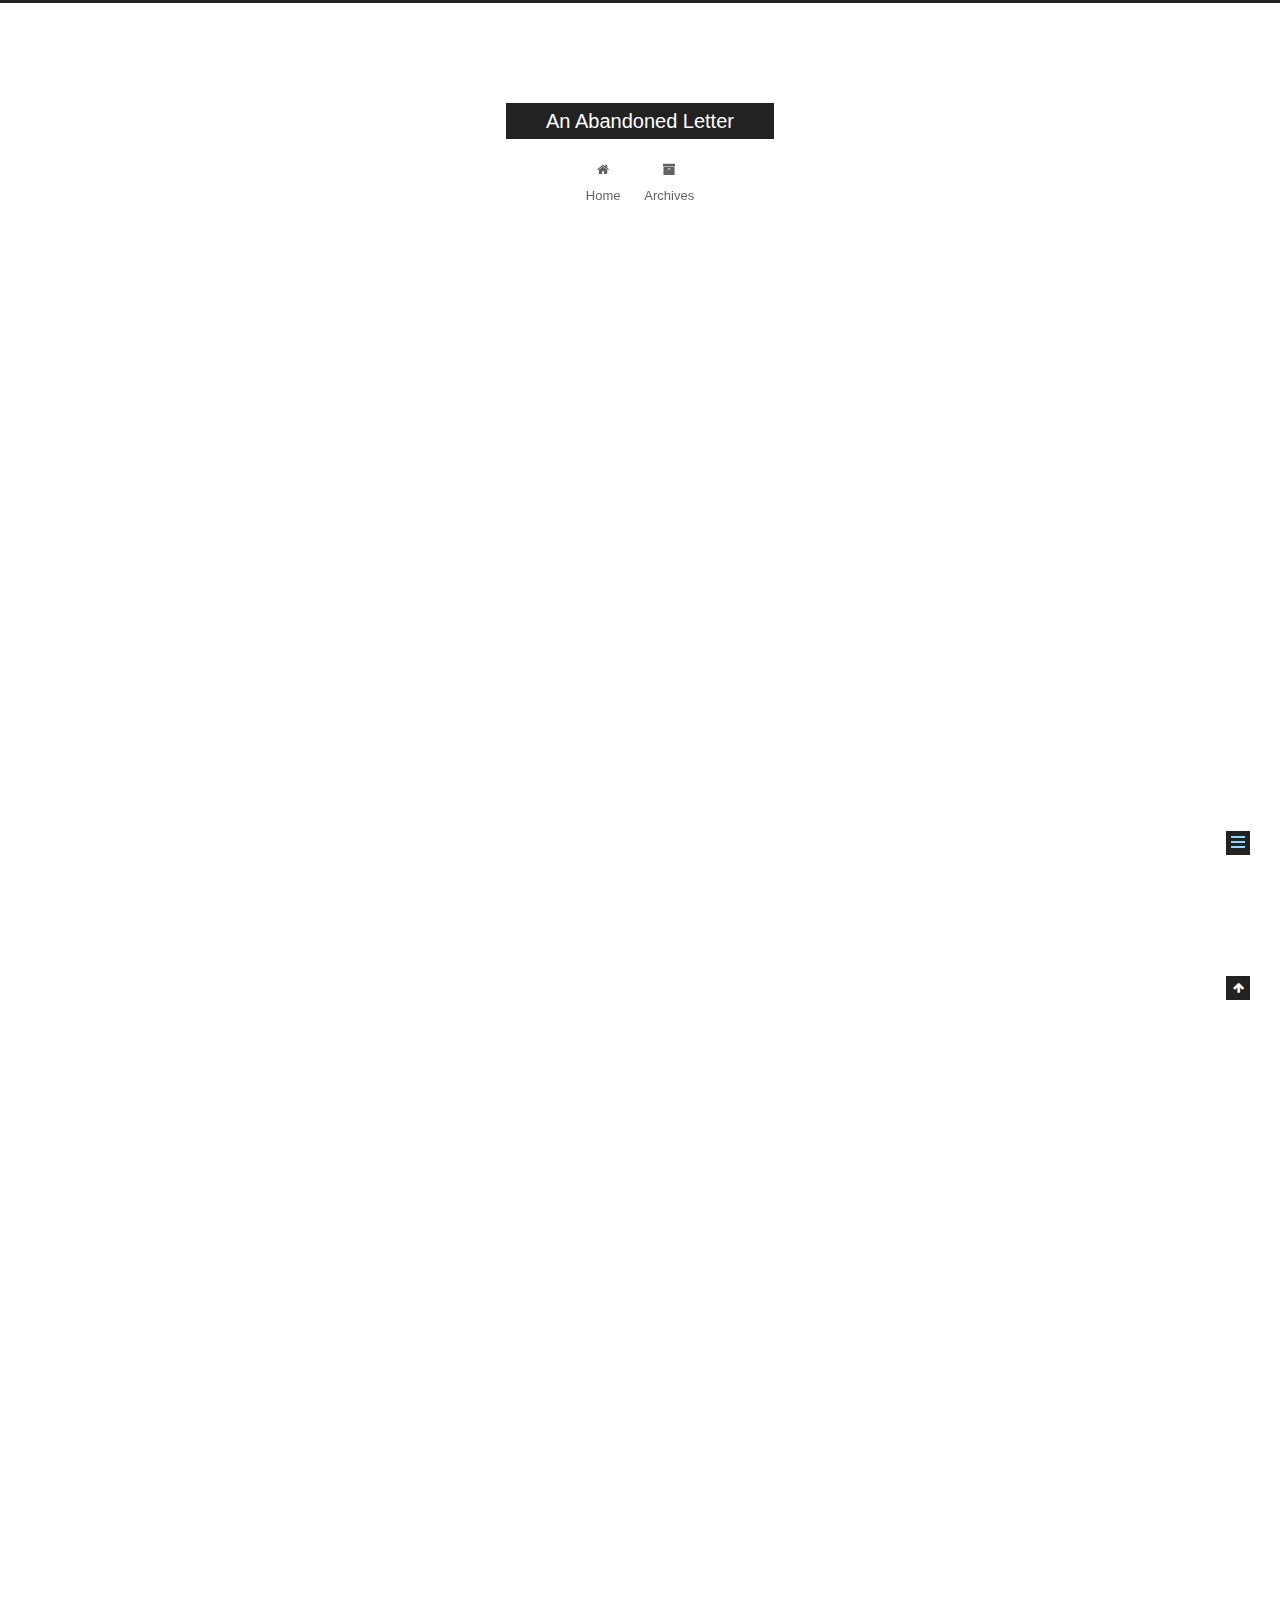
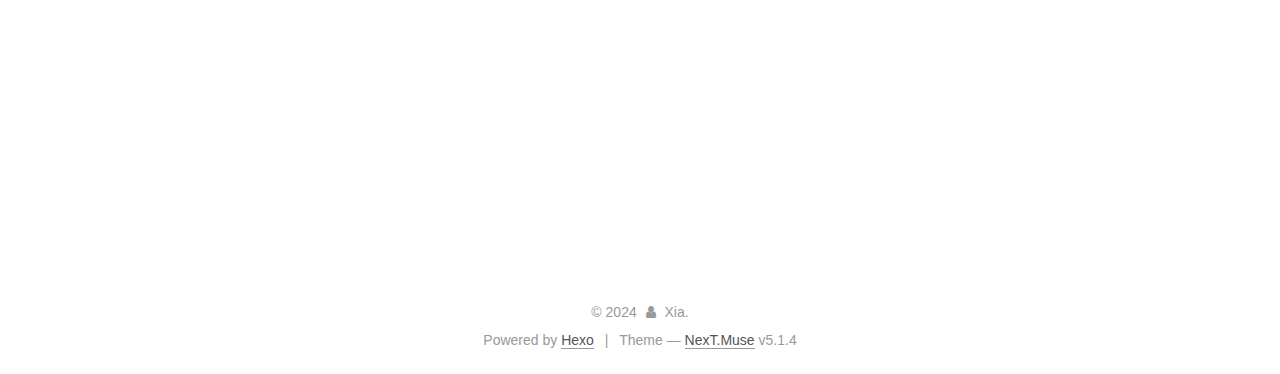
<file: 2024/08/27/text/index.html>
<!DOCTYPE html>



  


<html class="theme-next muse use-motion" lang="zh-CN">
<head>
  <meta charset="UTF-8"/>
<meta http-equiv="X-UA-Compatible" content="IE=edge" />
<meta name="viewport" content="width=device-width, initial-scale=1, maximum-scale=1"/>
<meta name="theme-color" content="#222">









<meta http-equiv="Cache-Control" content="no-transform" />
<meta http-equiv="Cache-Control" content="no-siteapp" />
















  
  
  <link href="/lib/fancybox/source/jquery.fancybox.css?v=2.1.5" rel="stylesheet" type="text/css" />







<link href="/lib/font-awesome/css/font-awesome.min.css?v=4.6.2" rel="stylesheet" type="text/css" />

<link href="/css/main.css?v=5.1.4" rel="stylesheet" type="text/css" />


  <link rel="apple-touch-icon" sizes="180x180" href="/images/apple-touch-icon-next.png?v=5.1.4">


  <link rel="icon" type="image/png" sizes="32x32" href="/images/favicon-32x32-next.png?v=5.1.4">


  <link rel="icon" type="image/png" sizes="16x16" href="/images/favicon-16x16-next.png?v=5.1.4">


  <link rel="mask-icon" href="/images/logo.svg?v=5.1.4" color="#222">





  <meta name="keywords" content="原创," />










<meta name="description" content="这是一篇测试文章 balabala 这是一篇测试文章 balabala 这是一篇测试文章 balabala 这是一篇测试文章 balabala 这是一篇测试文章 balabala 这是一篇测试文章 balabala 这是一篇测试文章 balabala">
<meta property="og:type" content="article">
<meta property="og:title" content="text">
<meta property="og:url" content="http://example.com/2024/08/27/text/index.html">
<meta property="og:site_name" content="An Abandoned Letter">
<meta property="og:description" content="这是一篇测试文章 balabala 这是一篇测试文章 balabala 这是一篇测试文章 balabala 这是一篇测试文章 balabala 这是一篇测试文章 balabala 这是一篇测试文章 balabala 这是一篇测试文章 balabala">
<meta property="og:locale" content="zh_CN">
<meta property="og:image" content="http://example.com/2024/08/27/hello-world/g">
<meta property="article:published_time" content="2024-08-27T10:21:21.000Z">
<meta property="article:modified_time" content="2024-08-27T14:25:11.911Z">
<meta property="article:author" content="Xia.">
<meta property="article:tag" content="原创">
<meta name="twitter:card" content="summary">
<meta name="twitter:image" content="http://example.com/2024/08/27/hello-world/g">



<script type="text/javascript" id="hexo.configurations">
  var NexT = window.NexT || {};
  var CONFIG = {
    root: '',
    scheme: 'Muse',
    version: '5.1.4',
    sidebar: {"position":"left","display":"post","offset":12,"b2t":false,"scrollpercent":false,"onmobile":false},
    fancybox: true,
    tabs: true,
    motion: {"enable":true,"async":false,"transition":{"post_block":"fadeIn","post_header":"slideDownIn","post_body":"slideDownIn","coll_header":"slideLeftIn","sidebar":"slideUpIn"}},
    duoshuo: {
      userId: '0',
      author: 'Author'
    },
    algolia: {
      applicationID: '',
      apiKey: '',
      indexName: '',
      hits: {"per_page":10},
      labels: {"input_placeholder":"Search for Posts","hits_empty":"We didn't find any results for the search: ${query}","hits_stats":"${hits} results found in ${time} ms"}
    }
  };
</script>



  <link rel="canonical" href="http://example.com/2024/08/27/text/"/>





  <title>text | An Abandoned Letter</title>
  








<meta name="generator" content="Hexo 7.3.0"></head>

<body itemscope itemtype="http://schema.org/WebPage" lang="zh-CN">

  
  
    
  

  <div class="container sidebar-position-left page-post-detail">
    <div class="headband"></div>

    <header id="header" class="header" itemscope itemtype="http://schema.org/WPHeader">
      <div class="header-inner"><div class="site-brand-wrapper">
  <div class="site-meta ">
    

    <div class="custom-logo-site-title">
      <a href="/"  class="brand" rel="start">
        <span class="logo-line-before"><i></i></span>
        <span class="site-title">An Abandoned Letter</span>
        <span class="logo-line-after"><i></i></span>
      </a>
    </div>
      
        <p class="site-subtitle"></p>
      
  </div>

  <div class="site-nav-toggle">
    <button>
      <span class="btn-bar"></span>
      <span class="btn-bar"></span>
      <span class="btn-bar"></span>
    </button>
  </div>
</div>

<nav class="site-nav">
  

  
    <ul id="menu" class="menu">
      
        
        <li class="menu-item menu-item-home">
          <a href="/%20" rel="section">
            
              <i class="menu-item-icon fa fa-fw fa-home"></i> <br />
            
            Home
          </a>
        </li>
      
        
        <li class="menu-item menu-item-archives">
          <a href="/archives/%20" rel="section">
            
              <i class="menu-item-icon fa fa-fw fa-archive"></i> <br />
            
            Archives
          </a>
        </li>
      

      
    </ul>
  

  
</nav>



 </div>
    </header>

    <main id="main" class="main">
      <div class="main-inner">
        <div class="content-wrap">
          <div id="content" class="content">
            

  <div id="posts" class="posts-expand">
    

  

  
  
  

  <article class="post post-type-normal" itemscope itemtype="http://schema.org/Article">
  
  
  
  <div class="post-block">
    <link itemprop="mainEntityOfPage" href="http://example.com/2024/08/27/text/">

    <span hidden itemprop="author" itemscope itemtype="http://schema.org/Person">
      <meta itemprop="name" content="">
      <meta itemprop="description" content="">
      <meta itemprop="image" content="/images/avatar.gif">
    </span>

    <span hidden itemprop="publisher" itemscope itemtype="http://schema.org/Organization">
      <meta itemprop="name" content="An Abandoned Letter">
    </span>

    
      <header class="post-header">

        
        
          <h1 class="post-title" itemprop="name headline">text</h1>
        

        <div class="post-meta">
          <span class="post-time">
            
              <span class="post-meta-item-icon">
                <i class="fa fa-calendar-o"></i>
              </span>
              
                <span class="post-meta-item-text">Posted on</span>
              
              <time title="Post created" itemprop="dateCreated datePublished" datetime="2024-08-27T18:21:21+08:00">
                2024-08-27
              </time>
            

            

            
          </span>

          

          
            
          

          
          

          

          

          

        </div>
      </header>
    

    
    
    
    <div class="post-body" itemprop="articleBody">

      
      

      
        <!--  --->

<!-- ![img](/pic/text.jpg) --->

<!-- ![图片](text/text.jpg) --->

<p><img src="/2024/08/27/hello-world/g" alt="haha"></p>
<p>这是一篇测试文章</p>
<p>balabala</p>
<p>这是一篇测试文章</p>
<p>balabala</p>
<p>这是一篇测试文章</p>
<p>balabala</p>
<p>这是一篇测试文章</p>
<p>balabala</p>
<p>这是一篇测试文章</p>
<p>balabala</p>
<p>这是一篇测试文章</p>
<p>balabala</p>
<p>这是一篇测试文章</p>
<p>balabala</p>

      
    </div>
    
    
    

    

    

    

    <footer class="post-footer">
      
        <div class="post-tags">
          
            <a href="/tags/%E5%8E%9F%E5%88%9B/" rel="tag"># 原创</a>
          
        </div>
      

      
      
      

      
        <div class="post-nav">
          <div class="post-nav-next post-nav-item">
            
              <a href="/2024/08/27/hello-world/" rel="next" title="Hello World">
                <i class="fa fa-chevron-left"></i> Hello World
              </a>
            
          </div>

          <span class="post-nav-divider"></span>

          <div class="post-nav-prev post-nav-item">
            
          </div>
        </div>
      

      
      
    </footer>
  </div>
  
  
  
  </article>



    <div class="post-spread">
      
    </div>
  </div>


          </div>
          


          

  



        </div>
        
          
  
  <div class="sidebar-toggle">
    <div class="sidebar-toggle-line-wrap">
      <span class="sidebar-toggle-line sidebar-toggle-line-first"></span>
      <span class="sidebar-toggle-line sidebar-toggle-line-middle"></span>
      <span class="sidebar-toggle-line sidebar-toggle-line-last"></span>
    </div>
  </div>

  <aside id="sidebar" class="sidebar">
    
    <div class="sidebar-inner">

      

      

      <section class="site-overview-wrap sidebar-panel sidebar-panel-active">
        <div class="site-overview">
          <div class="site-author motion-element" itemprop="author" itemscope itemtype="http://schema.org/Person">
            
              <p class="site-author-name" itemprop="name"></p>
              <p class="site-description motion-element" itemprop="description"></p>
          </div>

          <nav class="site-state motion-element">

            
              <div class="site-state-item site-state-posts">
              
                <a href="/archives/%20%7C%7C%20archive">
              
                  <span class="site-state-item-count">2</span>
                  <span class="site-state-item-name">posts</span>
                </a>
              </div>
            

            

            
              
              
              <div class="site-state-item site-state-tags">
                
                  <span class="site-state-item-count">1</span>
                  <span class="site-state-item-name">tags</span>
                
              </div>
            

          </nav>

          

          

          
          

          
          

          

        </div>
      </section>

      

      

    </div>
  </aside>


        
      </div>
    </main>

    <footer id="footer" class="footer">
      <div class="footer-inner">
        <div class="copyright">&copy; <span itemprop="copyrightYear">2024</span>
  <span class="with-love">
    <i class="fa fa-user"></i>
  </span>
  <span class="author" itemprop="copyrightHolder">Xia.</span>

  
</div>


  <div class="powered-by">Powered by <a class="theme-link" target="_blank" href="https://hexo.io">Hexo</a></div>



  <span class="post-meta-divider">|</span>



  <div class="theme-info">Theme &mdash; <a class="theme-link" target="_blank" href="https://github.com/iissnan/hexo-theme-next">NexT.Muse</a> v5.1.4</div>




        







        
      </div>
    </footer>

    
      <div class="back-to-top">
        <i class="fa fa-arrow-up"></i>
        
      </div>
    

    

  </div>

  

<script type="text/javascript">
  if (Object.prototype.toString.call(window.Promise) !== '[object Function]') {
    window.Promise = null;
  }
</script>









  












  
  
    <script type="text/javascript" src="/lib/jquery/index.js?v=2.1.3"></script>
  

  
  
    <script type="text/javascript" src="/lib/fastclick/lib/fastclick.min.js?v=1.0.6"></script>
  

  
  
    <script type="text/javascript" src="/lib/jquery_lazyload/jquery.lazyload.js?v=1.9.7"></script>
  

  
  
    <script type="text/javascript" src="/lib/velocity/velocity.min.js?v=1.2.1"></script>
  

  
  
    <script type="text/javascript" src="/lib/velocity/velocity.ui.min.js?v=1.2.1"></script>
  

  
  
    <script type="text/javascript" src="/lib/fancybox/source/jquery.fancybox.pack.js?v=2.1.5"></script>
  


  


  <script type="text/javascript" src="/js/src/utils.js?v=5.1.4"></script>

  <script type="text/javascript" src="/js/src/motion.js?v=5.1.4"></script>



  
  

  
  <script type="text/javascript" src="/js/src/scrollspy.js?v=5.1.4"></script>
<script type="text/javascript" src="/js/src/post-details.js?v=5.1.4"></script>



  


  <script type="text/javascript" src="/js/src/bootstrap.js?v=5.1.4"></script>



  


  




	





  





  












  





  

  

  

  
  

  

  

  

</body>
</html>
</file>
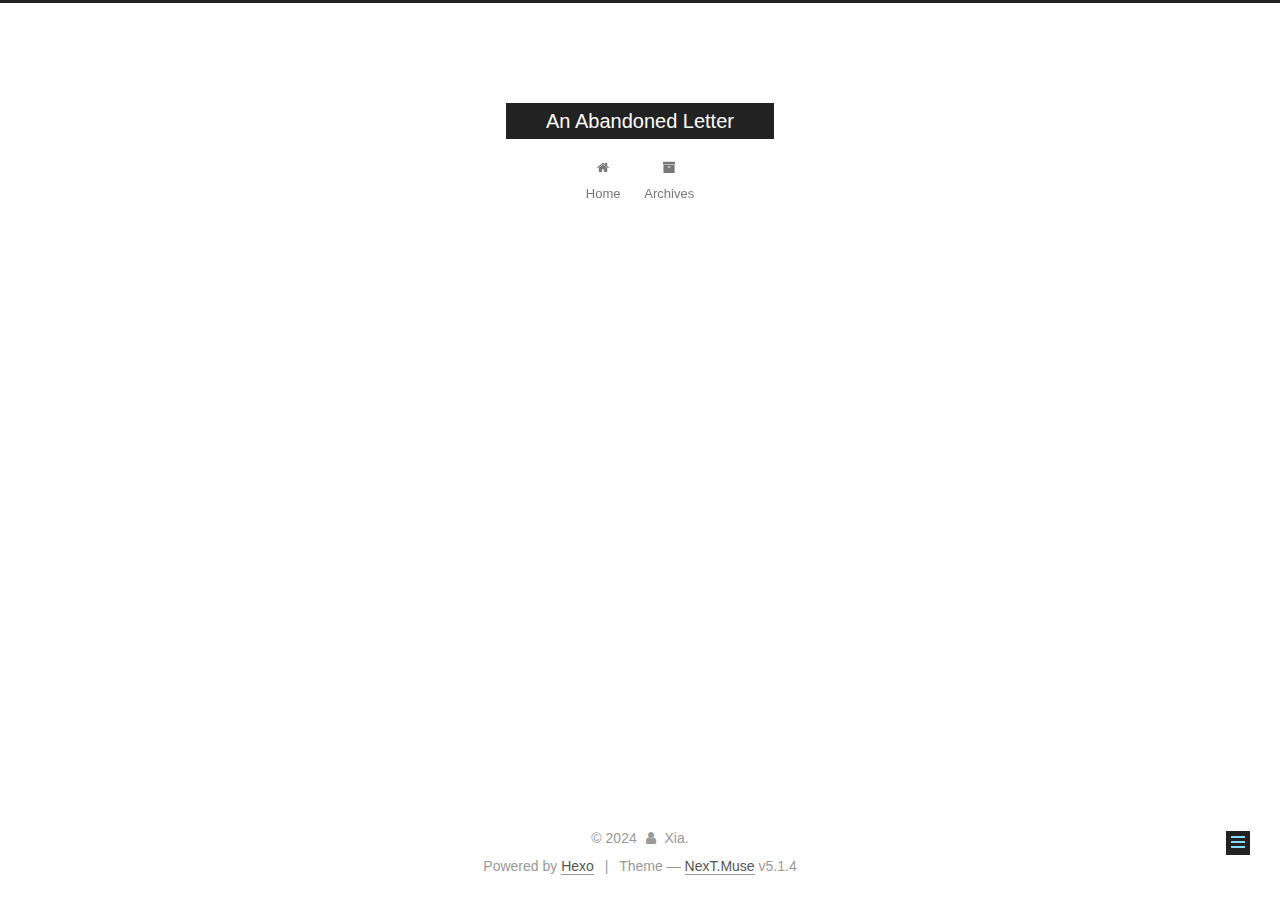
<file: 2024/10/28/20241028/index.html>
<!DOCTYPE html>



  


<html class="theme-next muse use-motion" lang="zh-CN">
<head>
  <meta charset="UTF-8"/>
<meta http-equiv="X-UA-Compatible" content="IE=edge" />
<meta name="viewport" content="width=device-width, initial-scale=1, maximum-scale=1"/>
<meta name="theme-color" content="#222">









<meta http-equiv="Cache-Control" content="no-transform" />
<meta http-equiv="Cache-Control" content="no-siteapp" />
















  
  
  <link href="/lib/fancybox/source/jquery.fancybox.css?v=2.1.5" rel="stylesheet" type="text/css" />







<link href="/lib/font-awesome/css/font-awesome.min.css?v=4.6.2" rel="stylesheet" type="text/css" />

<link href="/css/main.css?v=5.1.4" rel="stylesheet" type="text/css" />


  <link rel="apple-touch-icon" sizes="180x180" href="/images/apple-touch-icon-next.png?v=5.1.4">


  <link rel="icon" type="image/png" sizes="32x32" href="/images/favicon-32x32-next.png?v=5.1.4">


  <link rel="icon" type="image/png" sizes="16x16" href="/images/favicon-16x16-next.png?v=5.1.4">


  <link rel="mask-icon" href="/images/logo.svg?v=5.1.4" color="#222">





  <meta name="keywords" content="Hexo, NexT" />










<meta name="description" content="“我们命该遇到这样的时代”，这是莎士比亚在《辛白林》扉页上的话。茨威格在他的回忆录《昨日的世界》的扉页，也作了引用。“人没有选择时代的权利，却有着在他所述的时代成就自我的可能”“顺势而为”">
<meta property="og:type" content="article">
<meta property="og:title" content="20241028">
<meta property="og:url" content="http://example.com/2024/10/28/20241028/index.html">
<meta property="og:site_name" content="An Abandoned Letter">
<meta property="og:description" content="“我们命该遇到这样的时代”，这是莎士比亚在《辛白林》扉页上的话。茨威格在他的回忆录《昨日的世界》的扉页，也作了引用。“人没有选择时代的权利，却有着在他所述的时代成就自我的可能”“顺势而为”">
<meta property="og:locale" content="zh_CN">
<meta property="article:published_time" content="2024-10-28T09:32:16.000Z">
<meta property="article:modified_time" content="2024-10-28T13:12:08.231Z">
<meta property="article:author" content="Xia.">
<meta name="twitter:card" content="summary">



<script type="text/javascript" id="hexo.configurations">
  var NexT = window.NexT || {};
  var CONFIG = {
    root: '',
    scheme: 'Muse',
    version: '5.1.4',
    sidebar: {"position":"left","display":"post","offset":12,"b2t":false,"scrollpercent":false,"onmobile":false},
    fancybox: true,
    tabs: true,
    motion: {"enable":true,"async":false,"transition":{"post_block":"fadeIn","post_header":"slideDownIn","post_body":"slideDownIn","coll_header":"slideLeftIn","sidebar":"slideUpIn"}},
    duoshuo: {
      userId: '0',
      author: 'Author'
    },
    algolia: {
      applicationID: '',
      apiKey: '',
      indexName: '',
      hits: {"per_page":10},
      labels: {"input_placeholder":"Search for Posts","hits_empty":"We didn't find any results for the search: ${query}","hits_stats":"${hits} results found in ${time} ms"}
    }
  };
</script>



  <link rel="canonical" href="http://example.com/2024/10/28/20241028/"/>





  <title>20241028 | An Abandoned Letter</title>
  








<meta name="generator" content="Hexo 7.3.0"></head>

<body itemscope itemtype="http://schema.org/WebPage" lang="zh-CN">

  
  
    
  

  <div class="container sidebar-position-left page-post-detail">
    <div class="headband"></div>

    <header id="header" class="header" itemscope itemtype="http://schema.org/WPHeader">
      <div class="header-inner"><div class="site-brand-wrapper">
  <div class="site-meta ">
    

    <div class="custom-logo-site-title">
      <a href="/"  class="brand" rel="start">
        <span class="logo-line-before"><i></i></span>
        <span class="site-title">An Abandoned Letter</span>
        <span class="logo-line-after"><i></i></span>
      </a>
    </div>
      
        <p class="site-subtitle"></p>
      
  </div>

  <div class="site-nav-toggle">
    <button>
      <span class="btn-bar"></span>
      <span class="btn-bar"></span>
      <span class="btn-bar"></span>
    </button>
  </div>
</div>

<nav class="site-nav">
  

  
    <ul id="menu" class="menu">
      
        
        <li class="menu-item menu-item-home">
          <a href="/%20" rel="section">
            
              <i class="menu-item-icon fa fa-fw fa-home"></i> <br />
            
            Home
          </a>
        </li>
      
        
        <li class="menu-item menu-item-archives">
          <a href="/archives/%20" rel="section">
            
              <i class="menu-item-icon fa fa-fw fa-archive"></i> <br />
            
            Archives
          </a>
        </li>
      

      
    </ul>
  

  
</nav>



 </div>
    </header>

    <main id="main" class="main">
      <div class="main-inner">
        <div class="content-wrap">
          <div id="content" class="content">
            

  <div id="posts" class="posts-expand">
    

  

  
  
  

  <article class="post post-type-normal" itemscope itemtype="http://schema.org/Article">
  
  
  
  <div class="post-block">
    <link itemprop="mainEntityOfPage" href="http://example.com/2024/10/28/20241028/">

    <span hidden itemprop="author" itemscope itemtype="http://schema.org/Person">
      <meta itemprop="name" content="">
      <meta itemprop="description" content="">
      <meta itemprop="image" content="/images/avatar.gif">
    </span>

    <span hidden itemprop="publisher" itemscope itemtype="http://schema.org/Organization">
      <meta itemprop="name" content="An Abandoned Letter">
    </span>

    
      <header class="post-header">

        
        
          <h1 class="post-title" itemprop="name headline">20241028</h1>
        

        <div class="post-meta">
          <span class="post-time">
            
              <span class="post-meta-item-icon">
                <i class="fa fa-calendar-o"></i>
              </span>
              
                <span class="post-meta-item-text">Posted on</span>
              
              <time title="Post created" itemprop="dateCreated datePublished" datetime="2024-10-28T17:32:16+08:00">
                2024-10-28
              </time>
            

            

            
          </span>

          

          
            
          

          
          

          

          

          

        </div>
      </header>
    

    
    
    
    <div class="post-body" itemprop="articleBody">

      
      

      
        <p>“我们命该遇到这样的时代”，这是莎士比亚在《辛白林》扉页上的话。茨威格在他的回忆录《昨日的世界》的扉页，也作了引用。<br>“人没有选择时代的权利，却有着在他所述的时代成就自我的可能”<br>“顺势而为”</p>

      
    </div>
    
    
    

    

    

    

    <footer class="post-footer">
      

      
      
      

      
        <div class="post-nav">
          <div class="post-nav-next post-nav-item">
            
              <a href="/2024/08/27/text/" rel="next" title="text">
                <i class="fa fa-chevron-left"></i> text
              </a>
            
          </div>

          <span class="post-nav-divider"></span>

          <div class="post-nav-prev post-nav-item">
            
          </div>
        </div>
      

      
      
    </footer>
  </div>
  
  
  
  </article>



    <div class="post-spread">
      
    </div>
  </div>


          </div>
          


          

  



        </div>
        
          
  
  <div class="sidebar-toggle">
    <div class="sidebar-toggle-line-wrap">
      <span class="sidebar-toggle-line sidebar-toggle-line-first"></span>
      <span class="sidebar-toggle-line sidebar-toggle-line-middle"></span>
      <span class="sidebar-toggle-line sidebar-toggle-line-last"></span>
    </div>
  </div>

  <aside id="sidebar" class="sidebar">
    
    <div class="sidebar-inner">

      

      

      <section class="site-overview-wrap sidebar-panel sidebar-panel-active">
        <div class="site-overview">
          <div class="site-author motion-element" itemprop="author" itemscope itemtype="http://schema.org/Person">
            
              <p class="site-author-name" itemprop="name"></p>
              <p class="site-description motion-element" itemprop="description"></p>
          </div>

          <nav class="site-state motion-element">

            
              <div class="site-state-item site-state-posts">
              
                <a href="/archives/%20%7C%7C%20archive">
              
                  <span class="site-state-item-count">3</span>
                  <span class="site-state-item-name">posts</span>
                </a>
              </div>
            

            

            
              
              
              <div class="site-state-item site-state-tags">
                
                  <span class="site-state-item-count">1</span>
                  <span class="site-state-item-name">tags</span>
                
              </div>
            

          </nav>

          

          

          
          

          
          

          

        </div>
      </section>

      

      

    </div>
  </aside>


        
      </div>
    </main>

    <footer id="footer" class="footer">
      <div class="footer-inner">
        <div class="copyright">&copy; <span itemprop="copyrightYear">2024</span>
  <span class="with-love">
    <i class="fa fa-user"></i>
  </span>
  <span class="author" itemprop="copyrightHolder">Xia.</span>

  
</div>


  <div class="powered-by">Powered by <a class="theme-link" target="_blank" href="https://hexo.io">Hexo</a></div>



  <span class="post-meta-divider">|</span>



  <div class="theme-info">Theme &mdash; <a class="theme-link" target="_blank" href="https://github.com/iissnan/hexo-theme-next">NexT.Muse</a> v5.1.4</div>




        







        
      </div>
    </footer>

    
      <div class="back-to-top">
        <i class="fa fa-arrow-up"></i>
        
      </div>
    

    

  </div>

  

<script type="text/javascript">
  if (Object.prototype.toString.call(window.Promise) !== '[object Function]') {
    window.Promise = null;
  }
</script>









  












  
  
    <script type="text/javascript" src="/lib/jquery/index.js?v=2.1.3"></script>
  

  
  
    <script type="text/javascript" src="/lib/fastclick/lib/fastclick.min.js?v=1.0.6"></script>
  

  
  
    <script type="text/javascript" src="/lib/jquery_lazyload/jquery.lazyload.js?v=1.9.7"></script>
  

  
  
    <script type="text/javascript" src="/lib/velocity/velocity.min.js?v=1.2.1"></script>
  

  
  
    <script type="text/javascript" src="/lib/velocity/velocity.ui.min.js?v=1.2.1"></script>
  

  
  
    <script type="text/javascript" src="/lib/fancybox/source/jquery.fancybox.pack.js?v=2.1.5"></script>
  


  


  <script type="text/javascript" src="/js/src/utils.js?v=5.1.4"></script>

  <script type="text/javascript" src="/js/src/motion.js?v=5.1.4"></script>



  
  

  
  <script type="text/javascript" src="/js/src/scrollspy.js?v=5.1.4"></script>
<script type="text/javascript" src="/js/src/post-details.js?v=5.1.4"></script>



  


  <script type="text/javascript" src="/js/src/bootstrap.js?v=5.1.4"></script>



  


  




	





  





  












  





  

  

  

  
  

  

  

  

</body>
</html>
</file>
<file: css/main.css>
/* normalize.css v3.0.2 | MIT License | git.io/normalize */
html {
  font-family: sans-serif; /* 1 */
  -ms-text-size-adjust: 100%; /* 2 */
  -webkit-text-size-adjust: 100%; /* 2 */
}
body {
  margin: 0;
}
article,
aside,
details,
figcaption,
figure,
footer,
header,
hgroup,
main,
menu,
nav,
section,
summary {
  display: block;
}
audio,
canvas,
progress,
video {
  display: inline-block; /* 1 */
  vertical-align: baseline; /* 2 */
}
audio:not([controls]) {
  display: none;
  height: 0;
}
[hidden],
template {
  display: none;
}
a {
  background-color: transparent;
}
a:active,
a:hover {
  outline: 0;
}
abbr[title] {
  border-bottom: 1px dotted;
}
b,
strong {
  font-weight: bold;
}
dfn {
  font-style: italic;
}
h1 {
  font-size: 2em;
  margin: 0.67em 0;
}
mark {
  background: #ff0;
  color: #000;
}
small {
  font-size: 80%;
}
sub,
sup {
  font-size: 75%;
  line-height: 0;
  position: relative;
  vertical-align: baseline;
}
sup {
  top: -0.5em;
}
sub {
  bottom: -0.25em;
}
img {
  border: 0;
}
svg:not(:root) {
  overflow: hidden;
}
figure {
  margin: 1em 40px;
}
hr {
  -moz-box-sizing: content-box;
  box-sizing: content-box;
  height: 0;
}
pre {
  overflow: auto;
}
code,
kbd,
pre,
samp {
  font-family: monospace, monospace;
  font-size: 1em;
}
button,
input,
optgroup,
select,
textarea {
  color: inherit; /* 1 */
  font: inherit; /* 2 */
  margin: 0; /* 3 */
}
button {
  overflow: visible;
}
button,
select {
  text-transform: none;
}
button,
html input[type="button"],
input[type="reset"],
input[type="submit"] {
  -webkit-appearance: button; /* 2 */
  cursor: pointer; /* 3 */
}
button[disabled],
html input[disabled] {
  cursor: default;
}
button::-moz-focus-inner,
input::-moz-focus-inner {
  border: 0;
  padding: 0;
}
input {
  line-height: normal;
}
input[type="checkbox"],
input[type="radio"] {
  box-sizing: border-box; /* 1 */
  padding: 0; /* 2 */
}
input[type="number"]::-webkit-inner-spin-button,
input[type="number"]::-webkit-outer-spin-button {
  height: auto;
}
input[type="search"] {
  -webkit-appearance: textfield; /* 1 */
  -moz-box-sizing: content-box;
  -webkit-box-sizing: content-box; /* 2 */
  box-sizing: content-box;
}
input[type="search"]::-webkit-search-cancel-button,
input[type="search"]::-webkit-search-decoration {
  -webkit-appearance: none;
}
fieldset {
  border: 1px solid #c0c0c0;
  margin: 0 2px;
  padding: 0.35em 0.625em 0.75em;
}
legend {
  border: 0; /* 1 */
  padding: 0; /* 2 */
}
textarea {
  overflow: auto;
}
optgroup {
  font-weight: bold;
}
table {
  border-collapse: collapse;
  border-spacing: 0;
}
td,
th {
  padding: 0;
}
::selection {
  background: #262a30;
  color: #fff;
}
body {
  position: relative;
  font-family: 'Lato', "PingFang SC", "Microsoft YaHei", sans-serif;
  font-size: 14px;
  line-height: 2;
  color: #555;
  background: #fff;
}
@media (max-width: 767px) {
  body {
    padding-right: 0 !important;
  }
}
@media (min-width: 768px) and (max-width: 991px) {
  body {
    padding-right: 0 !important;
  }
}
@media (min-width: 1600px) {
  body {
    font-size: 16px;
  }
}
h1,
h2,
h3,
h4,
h5,
h6 {
  margin: 0;
  padding: 0;
  font-weight: bold;
  line-height: 1.5;
  font-family: 'Lato', "PingFang SC", "Microsoft YaHei", sans-serif;
}
h2,
h3,
h4,
h5,
h6 {
  margin: 20px 0 15px;
}
h1 {
  font-size: 22px;
}
@media (max-width: 767px) {
  h1 {
    font-size: 18px;
  }
}
h2 {
  font-size: 20px;
}
@media (max-width: 767px) {
  h2 {
    font-size: 16px;
  }
}
h3 {
  font-size: 18px;
}
@media (max-width: 767px) {
  h3 {
    font-size: 14px;
  }
}
h4 {
  font-size: 16px;
}
@media (max-width: 767px) {
  h4 {
    font-size: 12px;
  }
}
h5 {
  font-size: 14px;
}
@media (max-width: 767px) {
  h5 {
    font-size: 10px;
  }
}
h6 {
  font-size: 12px;
}
@media (max-width: 767px) {
  h6 {
    font-size: 8px;
  }
}
p {
  margin: 0 0 20px 0;
}
a {
  color: #555;
  text-decoration: none;
  outline: none;
  border-bottom: 1px solid #999;
  word-wrap: break-word;
}
a:hover {
  color: #222;
  border-bottom-color: #222;
}
blockquote {
  margin: 0;
  padding: 0;
}
img {
  display: block;
  margin: auto;
  max-width: 100%;
  height: auto;
}
hr {
  margin: 40px 0;
  height: 3px;
  border: none;
  background-color: #ddd;
  background-image: repeating-linear-gradient(-45deg, #fff, #fff 4px, transparent 4px, transparent 8px);
}
blockquote {
  padding: 0 15px;
  color: #666;
  border-left: 4px solid #ddd;
}
blockquote cite::before {
  content: "-";
  padding: 0 5px;
}
dt {
  font-weight: 700;
}
dd {
  margin: 0;
  padding: 0;
}
kbd {
  border: 1px solid #ccc;
  border-radius: 0.2em;
  box-shadow: 0.1em 0.1em 0.2em rgba(0,0,0,0.1);
  background-color: #f9f9f9;
  font-family: inherit;
  background-image: -webkit-linear-gradient(top, #eee, #fff, #eee);
  padding: 0.1em 0.3em;
  white-space: nowrap;
}
.text-left {
  text-align: left;
}
.text-center {
  text-align: center;
}
.text-right {
  text-align: right;
}
.text-justify {
  text-align: justify;
}
.text-nowrap {
  white-space: nowrap;
}
.text-lowercase {
  text-transform: lowercase;
}
.text-uppercase {
  text-transform: uppercase;
}
.text-capitalize {
  text-transform: capitalize;
}
.center-block {
  display: block;
  margin-left: auto;
  margin-right: auto;
}
.clearfix:before,
.clearfix:after {
  content: " ";
  display: table;
}
.clearfix:after {
  clear: both;
}
.pullquote {
  width: 45%;
}
.pullquote.left {
  float: left;
  margin-left: 5px;
  margin-right: 10px;
}
.pullquote.right {
  float: right;
  margin-left: 10px;
  margin-right: 5px;
}
.affix.affix.affix {
  position: fixed;
}
.translation {
  margin-top: -20px;
  font-size: 14px;
  color: #999;
}
.scrollbar-measure {
  width: 100px;
  height: 100px;
  overflow: scroll;
  position: absolute;
  top: -9999px;
}
.use-motion .motion-element {
  opacity: 0;
}
table {
  margin: 20px 0;
  width: 100%;
  border-collapse: collapse;
  border-spacing: 0;
  border: 1px solid #ddd;
  font-size: 14px;
  table-layout: fixed;
  word-wrap: break-all;
}
table>tbody>tr:nth-of-type(odd) {
  background-color: #f9f9f9;
}
table>tbody>tr:hover {
  background-color: #f5f5f5;
}
caption,
th,
td {
  padding: 8px;
  text-align: left;
  vertical-align: middle;
  font-weight: normal;
}
th,
td {
  border-bottom: 3px solid #ddd;
  border-right: 1px solid #eee;
}
th {
  padding-bottom: 10px;
  font-weight: 700;
}
td {
  border-bottom-width: 1px;
}
html,
body {
  height: 100%;
}
.container {
  position: relative;
  min-height: 100%;
}
.header-inner {
  margin: 0 auto;
  padding: 100px 0 70px;
  width: 700px;
}
@media (min-width: 1600px) {
  .container .header-inner {
    width: 900px;
  }
}
.main {
  padding-bottom: 150px;
}
.main-inner {
  margin: 0 auto;
  width: 700px;
}
@media (min-width: 1600px) {
  .container .main-inner {
    width: 900px;
  }
}
.footer {
  position: absolute;
  left: 0;
  bottom: 0;
  width: 100%;
  min-height: 50px;
}
.footer-inner {
  box-sizing: border-box;
  margin: 20px auto;
  width: 700px;
}
@media (min-width: 1600px) {
  .container .footer-inner {
    width: 900px;
  }
}
pre,
.highlight {
  overflow: auto;
  margin: 20px 0;
  padding: 0;
  font-size: 13px;
  color: #4d4d4c;
  background: #f7f7f7;
  line-height: 1.6;
}
pre,
code {
  font-family: consolas, Menlo, "PingFang SC", "Microsoft YaHei", monospace;
}
code {
  padding: 2px 4px;
  word-wrap: break-word;
  color: #555;
  background: #eee;
  border-radius: 3px;
  font-size: 13px;
}
pre {
  padding: 10px;
}
pre code {
  padding: 0;
  color: #4d4d4c;
  background: none;
  text-shadow: none;
}
.highlight {
  border-radius: 1px;
}
.highlight pre {
  border: none;
  margin: 0;
  padding: 10px 0;
}
.highlight table {
  margin: 0;
  width: auto;
  border: none;
}
.highlight td {
  border: none;
  padding: 0;
}
.highlight figcaption {
  font-size: 1em;
  color: #4d4d4c;
  line-height: 1em;
  margin-bottom: 1em;
}
.highlight figcaption:before,
.highlight figcaption:after {
  content: " ";
  display: table;
}
.highlight figcaption:after {
  clear: both;
}
.highlight figcaption a {
  float: right;
  color: #4d4d4c;
}
.highlight figcaption a:hover {
  border-bottom-color: #4d4d4c;
}
.highlight .gutter pre {
  padding-left: 10px;
  padding-right: 10px;
  color: #869194;
  text-align: right;
  background-color: #eff2f3;
}
.highlight .code pre {
  width: 100%;
  padding-left: 10px;
  padding-right: 10px;
  background-color: #f7f7f7;
}
.highlight .line {
  height: 20px;
}
.gutter {
  -webkit-user-select: none;
  -moz-user-select: none;
  -ms-user-select: none;
  user-select: none;
}
.gist table {
  width: auto;
}
.gist table td {
  border: none;
}
pre .deletion {
  background: #fdd;
}
pre .addition {
  background: #dfd;
}
pre .meta {
  color: #8959a8;
}
pre .comment {
  color: #8e908c;
}
pre .variable,
pre .attribute,
pre .tag,
pre .regexp,
pre .ruby .constant,
pre .xml .tag .title,
pre .xml .pi,
pre .xml .doctype,
pre .html .doctype,
pre .css .id,
pre .css .class,
pre .css .pseudo {
  color: #c82829;
}
pre .number,
pre .preprocessor,
pre .built_in,
pre .literal,
pre .params,
pre .constant,
pre .command {
  color: #f5871f;
}
pre .ruby .class .title,
pre .css .rules .attribute,
pre .string,
pre .value,
pre .inheritance,
pre .header,
pre .ruby .symbol,
pre .xml .cdata,
pre .special,
pre .number,
pre .formula {
  color: #718c00;
}
pre .title,
pre .css .hexcolor {
  color: #3e999f;
}
pre .function,
pre .python .decorator,
pre .python .title,
pre .ruby .function .title,
pre .ruby .title .keyword,
pre .perl .sub,
pre .javascript .title,
pre .coffeescript .title {
  color: #4271ae;
}
pre .keyword,
pre .javascript .function {
  color: #8959a8;
}
.full-image.full-image.full-image.full-image {
  border: none;
  max-width: 100%;
  width: auto;
  margin: 20px auto 25px;
}
@media (min-width: 992px) {
  .full-image.full-image.full-image.full-image {
    max-width: none;
    width: 110%;
    margin: 25px -5%;
  }
}
.blockquote-center,
.page-home .post-type-quote blockquote,
.page-post-detail .post-type-quote blockquote {
  position: relative;
  margin: 40px 0;
  padding: 0;
  border-left: none;
  text-align: center;
}
.blockquote-center::before,
.page-home .post-type-quote blockquote::before,
.page-post-detail .post-type-quote blockquote::before,
.blockquote-center::after,
.page-home .post-type-quote blockquote::after,
.page-post-detail .post-type-quote blockquote::after {
  position: absolute;
  content: ' ';
  display: block;
  width: 100%;
  height: 24px;
  opacity: 0.2;
  background-repeat: no-repeat;
  background-position: 0 -6px;
  background-size: 22px 22px;
}
.blockquote-center::before,
.page-home .post-type-quote blockquote::before,
.page-post-detail .post-type-quote blockquote::before {
  top: -20px;
  background-image: url("../images/quote-l.svg");
  border-top: 1px solid #ccc;
}
.blockquote-center::after,
.page-home .post-type-quote blockquote::after,
.page-post-detail .post-type-quote blockquote::after {
  bottom: -20px;
  background-image: url("../images/quote-r.svg");
  border-bottom: 1px solid #ccc;
  background-position: 100% 8px;
}
.blockquote-center p,
.page-home .post-type-quote blockquote p,
.page-post-detail .post-type-quote blockquote p,
.blockquote-center div,
.page-home .post-type-quote blockquote div,
.page-post-detail .post-type-quote blockquote div {
  text-align: center;
}
.post .post-body .group-picture img {
  box-sizing: border-box;
  padding: 0 3px;
  border: none;
}
.post .group-picture-row {
  overflow: hidden;
  margin-top: 6px;
}
.post .group-picture-row:first-child {
  margin-top: 0;
}
.post .group-picture-column {
  float: left;
}
.page-post-detail .post-body .group-picture-column {
  float: none;
  margin-top: 10px;
  width: auto !important;
}
.page-post-detail .post-body .group-picture-column img {
  margin: 0 auto;
}
.page-archive .group-picture-container {
  overflow: hidden;
}
.page-archive .group-picture-row {
  float: left;
}
.page-archive .group-picture-row:first-child {
  margin-top: 6px;
}
.page-archive .group-picture-column {
  max-width: 150px;
  max-height: 150px;
}
.post-body .note {
  position: relative;
  padding: 15px;
  margin-bottom: 20px;
  border: 1px solid #eee;
  border-left-width: 5px;
  border-radius: 3px;
}
.post-body .note h2,
.post-body .note h3,
.post-body .note h4,
.post-body .note h5,
.post-body .note h6 {
  margin-top: 0;
  margin-bottom: 0;
  border-bottom: initial;
  padding-top: 0 !important;
}
.post-body .note p:first-child,
.post-body .note ul:first-child,
.post-body .note ol:first-child,
.post-body .note table:first-child,
.post-body .note pre:first-child,
.post-body .note blockquote:first-child {
  margin-top: 0;
}
.post-body .note p:last-child,
.post-body .note ul:last-child,
.post-body .note ol:last-child,
.post-body .note table:last-child,
.post-body .note pre:last-child,
.post-body .note blockquote:last-child {
  margin-bottom: 0;
}
.post-body .note.default {
  border-left-color: #777;
}
.post-body .note.default h2,
.post-body .note.default h3,
.post-body .note.default h4,
.post-body .note.default h5,
.post-body .note.default h6 {
  color: #777;
}
.post-body .note.primary {
  border-left-color: #6f42c1;
}
.post-body .note.primary h2,
.post-body .note.primary h3,
.post-body .note.primary h4,
.post-body .note.primary h5,
.post-body .note.primary h6 {
  color: #6f42c1;
}
.post-body .note.info {
  border-left-color: #428bca;
}
.post-body .note.info h2,
.post-body .note.info h3,
.post-body .note.info h4,
.post-body .note.info h5,
.post-body .note.info h6 {
  color: #428bca;
}
.post-body .note.success {
  border-left-color: #5cb85c;
}
.post-body .note.success h2,
.post-body .note.success h3,
.post-body .note.success h4,
.post-body .note.success h5,
.post-body .note.success h6 {
  color: #5cb85c;
}
.post-body .note.warning {
  border-left-color: #f0ad4e;
}
.post-body .note.warning h2,
.post-body .note.warning h3,
.post-body .note.warning h4,
.post-body .note.warning h5,
.post-body .note.warning h6 {
  color: #f0ad4e;
}
.post-body .note.danger {
  border-left-color: #d9534f;
}
.post-body .note.danger h2,
.post-body .note.danger h3,
.post-body .note.danger h4,
.post-body .note.danger h5,
.post-body .note.danger h6 {
  color: #d9534f;
}
.post-body .label {
  display: inline;
  padding: 0 2px;
  white-space: nowrap;
}
.post-body .label.default {
  background-color: #f0f0f0;
}
.post-body .label.primary {
  background-color: #efe6f7;
}
.post-body .label.info {
  background-color: #e5f2f8;
}
.post-body .label.success {
  background-color: #e7f4e9;
}
.post-body .label.warning {
  background-color: #fcf6e1;
}
.post-body .label.danger {
  background-color: #fae8eb;
}
.post-body .tabs {
  position: relative;
  display: block;
  margin-bottom: 20px;
  padding-top: 10px;
}
.post-body .tabs ul.nav-tabs {
  margin: 0;
  padding: 0;
  display: flex;
  margin-bottom: -1px;
}
@media (max-width: 413px) {
  .post-body .tabs ul.nav-tabs {
    display: block;
    margin-bottom: 5px;
  }
}
.post-body .tabs ul.nav-tabs li.tab {
  list-style-type: none !important;
  margin: 0 0.25em 0 0;
  border-top: 3px solid transparent;
  border-left: 1px solid transparent;
  border-right: 1px solid transparent;
}
@media (max-width: 413px) {
  .post-body .tabs ul.nav-tabs li.tab {
    margin: initial;
    border-top: 1px solid transparent;
    border-left: 3px solid transparent;
    border-right: 1px solid transparent;
    border-bottom: 1px solid transparent;
  }
}
.post-body .tabs ul.nav-tabs li.tab a {
  outline: 0;
  border-bottom: initial;
  display: block;
  line-height: 1.8em;
  padding: 0.25em 0.75em;
  transition-duration: 0.2s;
  transition-timing-function: ease-out;
  transition-delay: 0s;
}
.post-body .tabs ul.nav-tabs li.tab a i {
  width: 1.285714285714286em;
}
.post-body .tabs ul.nav-tabs li.tab.active {
  border-top: 3px solid #fc6423;
  border-left: 1px solid #ddd;
  border-right: 1px solid #ddd;
  background-color: #fff;
}
@media (max-width: 413px) {
  .post-body .tabs ul.nav-tabs li.tab.active {
    border-top: 1px solid #ddd;
    border-left: 3px solid #fc6423;
    border-right: 1px solid #ddd;
    border-bottom: 1px solid #ddd;
  }
}
.post-body .tabs ul.nav-tabs li.tab.active a {
  cursor: default;
  color: #555;
}
.post-body .tabs .tab-content {
  background-color: #fff;
}
.post-body .tabs .tab-content .tab-pane {
  border: 1px solid #ddd;
  padding: 20px 20px 0 20px;
}
.post-body .tabs .tab-content .tab-pane:not(.active) {
  display: none !important;
}
.post-body .tabs .tab-content .tab-pane.active {
  display: block !important;
}
.btn {
  display: inline-block;
  padding: 0 20px;
  font-size: 14px;
  color: #fff;
  background: #222;
  border: 2px solid #222;
  text-decoration: none;
  border-radius: 0;
  transition-property: background-color;
  transition-duration: 0.2s;
  transition-timing-function: ease-in-out;
  transition-delay: 0s;
  line-height: 2;
}
.btn:hover {
  border-color: #222;
  color: #222;
  background: #fff;
}
.btn +.btn {
  margin: 0 0 8px 8px;
}
.btn .fa-fw {
  width: 1.285714285714286em;
  text-align: left;
}
.btn-bar {
  display: block;
  width: 22px;
  height: 2px;
  background: #555;
  border-radius: 1px;
}
.btn-bar+.btn-bar {
  margin-top: 4px;
}
.pagination {
  margin: 120px 0 40px;
  text-align: center;
  border-top: 1px solid #eee;
}
.page-number-basic,
.pagination .prev,
.pagination .next,
.pagination .page-number,
.pagination .space {
  display: inline-block;
  position: relative;
  top: -1px;
  margin: 0 10px;
  padding: 0 11px;
}
@media (max-width: 767px) {
  .page-number-basic,
  .pagination .prev,
  .pagination .next,
  .pagination .page-number,
  .pagination .space {
    margin: 0 5px;
  }
}
.pagination .prev,
.pagination .next,
.pagination .page-number {
  border-bottom: 0;
  border-top: 1px solid #eee;
  transition-property: border-color;
  transition-duration: 0.2s;
  transition-timing-function: ease-in-out;
  transition-delay: 0s;
}
.pagination .prev:hover,
.pagination .next:hover,
.pagination .page-number:hover {
  border-top-color: #222;
}
.pagination .space {
  padding: 0;
  margin: 0;
}
.pagination .prev {
  margin-left: 0;
}
.pagination .next {
  margin-right: 0;
}
.pagination .page-number.current {
  color: #fff;
  background: #ccc;
  border-top-color: #ccc;
}
@media (max-width: 767px) {
  .pagination {
    border-top: none;
  }
  .pagination .prev,
  .pagination .next,
  .pagination .page-number {
    margin-bottom: 10px;
    border-top: 0;
    border-bottom: 1px solid #eee;
    padding: 0 10px;
  }
  .pagination .prev:hover,
  .pagination .next:hover,
  .pagination .page-number:hover {
    border-bottom-color: #222;
  }
}
.comments {
  margin: 60px 20px 0;
}
.tag-cloud {
  text-align: center;
}
.tag-cloud a {
  display: inline-block;
  margin: 10px;
}
.back-to-top {
  box-sizing: border-box;
  position: fixed;
  bottom: -100px;
  right: 30px;
  z-index: 1050;
  padding: 0 6px;
  width: 24px;
  background: #222;
  font-size: 12px;
  opacity: 1;
  color: #fff;
  cursor: pointer;
  text-align: center;
  -webkit-transform: translateZ(0);
  transition-property: bottom;
  transition-duration: 0.2s;
  transition-timing-function: ease-in-out;
  transition-delay: 0s;
}
@media (min-width: 768px) and (max-width: 991px) {
  .back-to-top {
    display: none !important;
  }
}
@media (max-width: 767px) {
  .back-to-top {
    display: none !important;
  }
}
.back-to-top.back-to-top-on {
  bottom: 19px;
}
.header {
  background: transparent;
}
.header-inner {
  position: relative;
}
.headband {
  height: 3px;
  background: #222;
}
.site-meta {
  margin: 0;
  text-align: center;
}
@media (max-width: 767px) {
  .site-meta {
    text-align: center;
  }
}
.brand {
  position: relative;
  display: inline-block;
  padding: 0 40px;
  color: #fff;
  background: #222;
  border-bottom: none;
}
.brand:hover {
  color: #fff;
}
.logo {
  display: inline-block;
  margin-right: 5px;
  line-height: 36px;
  vertical-align: top;
}
.site-title {
  display: inline-block;
  vertical-align: top;
  line-height: 36px;
  font-size: 20px;
  font-weight: normal;
  font-family: 'Lato', "PingFang SC", "Microsoft YaHei", sans-serif;
}
.site-subtitle {
  margin-top: 10px;
  font-size: 13px;
  color: #999;
}
.use-motion .brand {
  opacity: 0;
}
.use-motion .logo,
.use-motion .site-title,
.use-motion .site-subtitle {
  opacity: 0;
  position: relative;
  top: -10px;
}
.site-nav-toggle {
  display: none;
  position: absolute;
  top: 10px;
  left: 10px;
}
@media (max-width: 767px) {
  .site-nav-toggle {
    display: block;
  }
}
.site-nav-toggle button {
  margin-top: 2px;
  padding: 9px 10px;
  background: transparent;
  border: none;
}
@media (max-width: 767px) {
  .site-nav {
    display: none;
    margin: 0 -10px;
    padding: 0 10px;
    clear: both;
    border-top: 1px solid #ddd;
  }
}
@media (min-width: 768px) and (max-width: 991px) {
  .site-nav {
    display: block !important;
  }
}
@media (min-width: 992px) {
  .site-nav {
    display: block !important;
  }
}
.menu {
  margin-top: 20px;
  padding-left: 0;
  text-align: center;
}
.menu .menu-item {
  display: inline-block;
  margin: 0 10px;
  list-style: none;
}
@media screen and (max-width: 767px) {
  .menu .menu-item {
    margin-top: 10px;
  }
}
.menu .menu-item a {
  display: block;
  font-size: 13px;
  line-height: inherit;
  border-bottom: 1px solid transparent;
  transition-property: border-color;
  transition-duration: 0.2s;
  transition-timing-function: ease-in-out;
  transition-delay: 0s;
}
.menu .menu-item a:hover {
  border-bottom-color: #222;
}
.menu .menu-item .fa {
  margin-right: 5px;
}
.use-motion .menu-item {
  opacity: 0;
}
.post-body {
  font-family: 'Lato', "PingFang SC", "Microsoft YaHei", sans-serif;
}
@media (max-width: 767px) {
  .post-body {
    word-break: break-word;
  }
}
.post-body .fancybox img {
  display: block !important;
  margin: 0 auto;
  cursor: pointer;
  cursor: zoom-in;
  cursor: -webkit-zoom-in;
}
.post-body .image-caption,
.post-body .figure .caption {
  margin: -20px auto 15px;
  text-align: center;
  font-size: 14px;
  color: #999;
  font-weight: bold;
  line-height: 1;
}
.post-sticky-flag {
  display: inline-block;
  font-size: 16px;
  -ms-transform: rotate(30deg);
  -webkit-transform: rotate(30deg);
  -moz-transform: rotate(30deg);
  -ms-transform: rotate(30deg);
  -o-transform: rotate(30deg);
  transform: rotate(30deg);
}
.use-motion .post-block,
.use-motion .pagination,
.use-motion .comments {
  opacity: 0;
}
.use-motion .post-header {
  opacity: 0;
}
.use-motion .post-body {
  opacity: 0;
}
.use-motion .collection-title {
  opacity: 0;
}
.posts-expand {
  padding-top: 40px;
}
@media (max-width: 767px) {
  .posts-expand {
    margin: 0 20px;
  }
  .post-body pre .gutter pre {
    padding-right: 10px;
  }
  .post-body .highlight {
    margin-left: 0px;
    margin-right: 0px;
    padding: 0;
  }
  .post-body .highlight .gutter pre {
    padding-right: 10px;
  }
}
@media (min-width: 992px) {
  .posts-expand .post-body {
    text-align: justify;
  }
}
.posts-expand .post-body h2,
.posts-expand .post-body h3,
.posts-expand .post-body h4,
.posts-expand .post-body h5,
.posts-expand .post-body h6 {
  padding-top: 10px;
}
.posts-expand .post-body h2 .header-anchor,
.posts-expand .post-body h3 .header-anchor,
.posts-expand .post-body h4 .header-anchor,
.posts-expand .post-body h5 .header-anchor,
.posts-expand .post-body h6 .header-anchor {
  float: right;
  margin-left: 10px;
  color: #ccc;
  border-bottom-style: none;
  visibility: hidden;
}
.posts-expand .post-body h2 .header-anchor:hover,
.posts-expand .post-body h3 .header-anchor:hover,
.posts-expand .post-body h4 .header-anchor:hover,
.posts-expand .post-body h5 .header-anchor:hover,
.posts-expand .post-body h6 .header-anchor:hover {
  color: inherit;
}
.posts-expand .post-body h2:hover .header-anchor,
.posts-expand .post-body h3:hover .header-anchor,
.posts-expand .post-body h4:hover .header-anchor,
.posts-expand .post-body h5:hover .header-anchor,
.posts-expand .post-body h6:hover .header-anchor {
  visibility: visible;
}
.posts-expand .post-body ul li {
  list-style: circle;
}
.posts-expand .post-body img {
  box-sizing: border-box;
  margin: auto;
  padding: 3px;
  border: 1px solid #ddd;
}
.posts-expand .post-body .fancybox img {
  margin: 0 auto 25px;
}
@media (max-width: 767px) {
  .posts-collapse {
    margin: 0 20px;
  }
  .posts-collapse .post-title,
  .posts-collapse .post-meta {
    display: block;
    width: auto;
    text-align: left;
  }
}
.posts-collapse {
  position: relative;
  z-index: 1010;
  margin-left: 55px;
}
.posts-collapse::after {
  content: " ";
  position: absolute;
  top: 20px;
  left: 0;
  margin-left: -2px;
  width: 4px;
  height: 100%;
  background: #f5f5f5;
  z-index: -1;
}
@media (max-width: 767px) {
  .posts-collapse {
    margin: 0 20px;
  }
}
.posts-collapse .collection-title {
  position: relative;
  margin: 60px 0;
}
.posts-collapse .collection-title h1,
.posts-collapse .collection-title h2 {
  margin-left: 20px;
}
.posts-collapse .collection-title small {
  color: #bbb;
  margin-left: 5px;
}
.posts-collapse .collection-title::before {
  content: " ";
  position: absolute;
  left: 0;
  top: 50%;
  margin-left: -4px;
  margin-top: -4px;
  width: 8px;
  height: 8px;
  background: #bbb;
  border-radius: 50%;
}
.posts-collapse .post {
  margin: 30px 0;
}
.posts-collapse .post-header {
  position: relative;
  transition-duration: 0.2s;
  transition-timing-function: ease-in-out;
  transition-delay: 0s;
  transition-property: border;
  border-bottom: 1px dashed #ccc;
}
.posts-collapse .post-header::before {
  content: " ";
  position: absolute;
  left: 0;
  top: 12px;
  width: 6px;
  height: 6px;
  margin-left: -4px;
  background: #bbb;
  border-radius: 50%;
  border: 1px solid #fff;
  transition-duration: 0.2s;
  transition-timing-function: ease-in-out;
  transition-delay: 0s;
  transition-property: background;
}
.posts-collapse .post-header:hover {
  border-bottom-color: #666;
}
.posts-collapse .post-header:hover::before {
  background: #222;
}
.posts-collapse .post-meta {
  position: absolute;
  font-size: 12px;
  left: 20px;
  top: 5px;
}
.posts-collapse .post-comments-count {
  display: none;
}
.posts-collapse .post-title {
  margin-left: 60px;
  font-size: 16px;
  font-weight: normal;
  line-height: inherit;
}
.posts-collapse .post-title::after {
  margin-left: 3px;
  opacity: 0.6;
}
.posts-collapse .post-title a {
  color: #666;
  border-bottom: none;
}
.page-home .post-type-quote .post-header,
.page-post-detail .post-type-quote .post-header,
.page-home .post-type-quote .post-tags,
.page-post-detail .post-type-quote .post-tags {
  display: none;
}
.posts-expand .post-title {
  text-align: center;
  word-break: break-word;
  font-weight: 400;
}
.posts-expand .post-title-link {
  display: inline-block;
  position: relative;
  color: #555;
  border-bottom: none;
  line-height: 1.2;
  vertical-align: top;
}
.posts-expand .post-title-link::before {
  content: "";
  position: absolute;
  width: 100%;
  height: 2px;
  bottom: 0;
  left: 0;
  background-color: #000;
  visibility: hidden;
  -webkit-transform: scaleX(0);
  -moz-transform: scaleX(0);
  -ms-transform: scaleX(0);
  -o-transform: scaleX(0);
  transform: scaleX(0);
  transition-duration: 0.2s;
  transition-timing-function: ease-in-out;
  transition-delay: 0s;
}
.posts-expand .post-title-link:hover::before {
  visibility: visible;
  -webkit-transform: scaleX(1);
  -moz-transform: scaleX(1);
  -ms-transform: scaleX(1);
  -o-transform: scaleX(1);
  transform: scaleX(1);
}
.posts-expand .post-title-link .fa {
  font-size: 16px;
}
.posts-expand .post-meta {
  margin: 3px 0 60px 0;
  color: #999;
  font-family: 'Lato', "PingFang SC", "Microsoft YaHei", sans-serif;
  font-size: 12px;
  text-align: center;
}
.posts-expand .post-meta .post-category-list {
  display: inline-block;
  margin: 0;
  padding: 3px;
}
.posts-expand .post-meta .post-category-list-link {
  color: #999;
}
.posts-expand .post-meta .post-description {
  font-size: 14px;
  margin-top: 2px;
}
.post-meta-divider {
  margin: 0 0.5em;
}
.post-meta-item-icon {
  margin-right: 3px;
}
@media (min-width: 768px) and (max-width: 991px) {
  .post-meta-item-icon {
    display: inline-block;
  }
}
@media (max-width: 767px) {
  .post-meta-item-icon {
    display: inline-block;
  }
}
@media (min-width: 768px) and (max-width: 991px) {
  .post-meta-item-text {
    display: none;
  }
}
@media (max-width: 767px) {
  .post-meta-item-text {
    display: none;
  }
}
@media (max-width: 767px) {
  .posts-expand .post-comments-count {
    display: none;
  }
}
.post-button {
  margin-top: 40px;
}
.posts-expand .post-tags {
  margin-top: 40px;
  text-align: center;
}
.posts-expand .post-tags a {
  display: inline-block;
  margin-right: 10px;
  font-size: 13px;
}
.post-nav {
  display: table;
  margin-top: 15px;
  width: 100%;
  border-top: 1px solid #eee;
}
.post-nav-divider {
  display: table-cell;
  width: 10%;
}
.post-nav-item {
  display: table-cell;
  padding: 10px 0 0 0;
  width: 45%;
  vertical-align: top;
}
.post-nav-item a {
  position: relative;
  display: block;
  line-height: 25px;
  font-size: 14px;
  color: #555;
  border-bottom: none;
}
.post-nav-item a:hover {
  color: #222;
  border-bottom: none;
}
.post-nav-item a:active {
  top: 2px;
}
.post-nav-item .fa {
  position: absolute;
  top: 8px;
  left: 0;
  font-size: 12px;
}
.post-nav-next a {
  padding-left: 15px;
}
.post-nav-prev {
  text-align: right;
}
.post-nav-prev a {
  padding-right: 15px;
}
.post-nav-prev .fa {
  right: 0;
  left: auto;
}
.posts-expand .post-eof {
  display: block;
  margin: 80px auto 60px;
  width: 8%;
  height: 1px;
  background: #ccc;
  text-align: center;
}
.post:last-child .post-eof.post-eof.post-eof {
  display: none;
}
.post-gallery {
  display: table;
  table-layout: fixed;
  width: 100%;
  border-collapse: separate;
}
.post-gallery-row {
  display: table-row;
}
.post-gallery .post-gallery-img {
  display: table-cell;
  text-align: center;
  vertical-align: middle;
  border: none;
}
.post-gallery .post-gallery-img img {
  max-width: 100%;
  max-height: 100%;
  border: none;
}
.fancybox-close,
.fancybox-close:hover {
  border: none;
}
.rtl.post-body p,
.rtl.post-body a,
.rtl.post-body h1,
.rtl.post-body h2,
.rtl.post-body h3,
.rtl.post-body h4,
.rtl.post-body h5,
.rtl.post-body h6,
.rtl.post-body li,
.rtl.post-body ul,
.rtl.post-body ol {
  direction: rtl;
  font-family: UKIJ Ekran;
}
.rtl.post-title {
  font-family: UKIJ Ekran;
}
.sidebar {
  position: fixed;
  right: 0;
  top: 0;
  bottom: 0;
  width: 0;
  z-index: 1040;
  box-shadow: inset 0 2px 6px #000;
  background: #222;
  -webkit-transform: translateZ(0);
}
.sidebar a {
  color: #999;
  border-bottom-color: #555;
}
.sidebar a:hover {
  color: #eee;
}
@media (min-width: 768px) and (max-width: 991px) {
  .sidebar {
    display: none !important;
  }
}
@media (max-width: 767px) {
  .sidebar {
    display: none !important;
  }
}
.sidebar-inner {
  position: relative;
  padding: 20px 10px;
  color: #999;
  text-align: center;
}
.site-overview-wrap {
  overflow: hidden;
}
.site-overview {
  overflow-y: auto;
  overflow-x: hidden;
}
.sidebar-toggle {
  position: fixed;
  right: 30px;
  bottom: 45px;
  width: 14px;
  height: 14px;
  padding: 5px;
  background: #222;
  line-height: 0;
  z-index: 1050;
  cursor: pointer;
  -webkit-transform: translateZ(0);
}
@media (min-width: 768px) and (max-width: 991px) {
  .sidebar-toggle {
    display: none !important;
  }
}
@media (max-width: 767px) {
  .sidebar-toggle {
    display: none !important;
  }
}
.sidebar-toggle-line {
  position: relative;
  display: inline-block;
  vertical-align: top;
  height: 2px;
  width: 100%;
  background: #fff;
  margin-top: 3px;
}
.sidebar-toggle-line:first-child {
  margin-top: 0;
}
.site-author-image {
  display: block;
  margin: 0 auto;
  padding: 2px;
  max-width: 96px;
  height: auto;
  border: 2px solid #333;
}
.site-author-name {
  margin: 5px 0 0;
  text-align: center;
  color: #f5f5f5;
  font-weight: normal;
}
.site-description {
  margin-top: 5px;
  text-align: center;
  font-size: 14px;
  color: #999;
}
.site-state {
  overflow: hidden;
  line-height: 1.4;
  white-space: nowrap;
  text-align: center;
}
.site-state-item {
  display: inline-block;
  padding: 0 15px;
  border-left: 1px solid #333;
}
.site-state-item:first-child {
  border-left: none;
}
.site-state-item a {
  border-bottom: none;
}
.site-state-item-count {
  display: block;
  text-align: center;
  color: inherit;
  font-weight: 600;
  font-size: 18px;
}
.site-state-item-name {
  font-size: 13px;
  color: inherit;
}
.feed-link {
  margin-top: 20px;
}
.feed-link a {
  display: inline-block;
  padding: 0 15px;
  color: #fc6423;
  border: 1px solid #fc6423;
  border-radius: 4px;
}
.feed-link a i {
  color: #fc6423;
  font-size: 14px;
}
.feed-link a:hover {
  color: #fff;
  background: #fc6423;
}
.feed-link a:hover i {
  color: #fff;
}
.links-of-author {
  margin-top: 20px;
}
.links-of-author a {
  display: inline-block;
  vertical-align: middle;
  margin-right: 10px;
  margin-bottom: 10px;
  border-bottom-color: #555;
  font-size: 13px;
}
.links-of-author a:before {
  display: inline-block;
  vertical-align: middle;
  margin-right: 3px;
  content: " ";
  width: 4px;
  height: 4px;
  border-radius: 50%;
  background: #01df5e;
}
.links-of-blogroll {
  font-size: 13px;
}
.links-of-blogroll-title {
  margin-top: 20px;
  font-size: 14px;
  font-weight: 600;
}
.links-of-blogroll-list {
  margin: 0;
  padding: 0;
  list-style: none;
}
.links-of-blogroll-item {
  padding: 2px 10px;
}
.links-of-blogroll-item a {
  max-width: 280px;
  box-sizing: border-box;
  display: inline-block;
  overflow: hidden;
  white-space: nowrap;
  text-overflow: ellipsis;
}
.sidebar-nav {
  margin: 0 0 20px;
  padding-left: 0;
}
.sidebar-nav li {
  display: inline-block;
  cursor: pointer;
  border-bottom: 1px solid transparent;
  font-size: 14px;
  color: #555;
}
.sidebar-nav li:hover {
  color: #f5f5f5;
}
.page-post-detail .sidebar-nav-toc {
  padding: 0 5px;
}
.page-post-detail .sidebar-nav-overview {
  margin-left: 10px;
}
.sidebar-nav .sidebar-nav-active {
  color: #87daff;
  border-bottom-color: #87daff;
}
.sidebar-nav .sidebar-nav-active:hover {
  color: #87daff;
}
.sidebar-panel {
  display: none;
}
.sidebar-panel-active {
  display: block;
}
.post-toc-empty {
  font-size: 14px;
  color: #666;
}
.post-toc-wrap {
  overflow: hidden;
}
.post-toc {
  overflow: auto;
}
.post-toc ol {
  margin: 0;
  padding: 0 2px 5px 10px;
  text-align: left;
  list-style: none;
  font-size: 14px;
}
.post-toc ol > ol {
  padding-left: 0;
}
.post-toc ol a {
  transition-duration: 0.2s;
  transition-timing-function: ease-in-out;
  transition-delay: 0s;
  transition-property: all;
  color: #999;
  border-bottom-color: #555;
}
.post-toc ol a:hover {
  color: #ccc;
  border-bottom-color: #ccc;
}
.post-toc .nav-item {
  overflow: hidden;
  text-overflow: ellipsis;
  text-align: justify;
  white-space: nowrap;
  line-height: 1.8;
}
.post-toc .nav .nav-child {
  display: none;
}
.post-toc .nav .active > .nav-child {
  display: block;
}
.post-toc .nav .active-current > .nav-child {
  display: block;
}
.post-toc .nav .active-current > .nav-child > .nav-item {
  display: block;
}
.post-toc .nav .active > a {
  color: #87daff;
  border-bottom-color: #87daff;
}
.post-toc .nav .active-current > a {
  color: #87daff;
}
.post-toc .nav .active-current > a:hover {
  color: #87daff;
}
.footer {
  font-size: 14px;
  color: #999;
}
.footer img {
  border: none;
}
.footer-inner {
  text-align: center;
}
.with-love {
  display: inline-block;
  margin: 0 5px;
}
.powered-by,
.theme-info {
  display: inline-block;
}
.cc-license {
  margin-top: 10px;
  text-align: center;
}
.cc-license .cc-opacity {
  opacity: 0.7;
  border-bottom: none;
}
.cc-license .cc-opacity:hover {
  opacity: 0.9;
}
.cc-license img {
  display: inline-block;
}
.theme-next #ds-thread #ds-reset {
  color: #555;
}
.theme-next #ds-thread #ds-reset .ds-replybox {
  margin-bottom: 30px;
}
.theme-next #ds-thread #ds-reset .ds-replybox .ds-avatar,
.theme-next #ds-reset .ds-avatar img {
  box-shadow: none;
}
.theme-next #ds-thread #ds-reset .ds-textarea-wrapper {
  border-color: #c7d4e1;
  background: none;
  border-top-right-radius: 3px;
  border-top-left-radius: 3px;
}
.theme-next #ds-thread #ds-reset .ds-textarea-wrapper textarea {
  height: 60px;
}
.theme-next #ds-reset .ds-rounded-top {
  border-radius: 0;
}
.theme-next #ds-thread #ds-reset .ds-post-toolbar {
  box-sizing: border-box;
  border: 1px solid #c7d4e1;
  background: #f6f8fa;
}
.theme-next #ds-thread #ds-reset .ds-post-options {
  height: 40px;
  border: none;
  background: none;
}
.theme-next #ds-thread #ds-reset .ds-toolbar-buttons {
  top: 11px;
}
.theme-next #ds-thread #ds-reset .ds-sync {
  top: 5px;
}
.theme-next #ds-thread #ds-reset .ds-post-button {
  top: 4px;
  right: 5px;
  width: 90px;
  height: 30px;
  border: 1px solid #c5ced7;
  border-radius: 3px;
  background-image: linear-gradient(#fbfbfc, #f5f7f9);
  color: #60676d;
}
.theme-next #ds-thread #ds-reset .ds-post-button:hover {
  background-position: 0 -30px;
  color: #60676d;
}
.theme-next #ds-thread #ds-reset .ds-comments-info {
  padding: 10px 0;
}
.theme-next #ds-thread #ds-reset .ds-sort {
  display: none;
}
.theme-next #ds-thread #ds-reset li.ds-tab a.ds-current {
  border: none;
  background: #f6f8fa;
  color: #60676d;
}
.theme-next #ds-thread #ds-reset li.ds-tab a.ds-current:hover {
  background-color: #e9f0f7;
  color: #60676d;
}
.theme-next #ds-thread #ds-reset li.ds-tab a {
  border-radius: 2px;
  padding: 5px;
}
.theme-next #ds-thread #ds-reset .ds-login-buttons p {
  color: #999;
  line-height: 36px;
}
.theme-next #ds-thread #ds-reset .ds-login-buttons .ds-service-list li {
  height: 28px;
}
.theme-next #ds-thread #ds-reset .ds-service-list a {
  background: none;
  padding: 5px;
  border: 1px solid;
  border-radius: 3px;
  text-align: center;
}
.theme-next #ds-thread #ds-reset .ds-service-list a:hover {
  color: #fff;
  background: #666;
}
.theme-next #ds-thread #ds-reset .ds-service-list .ds-weibo {
  color: #fc9b00;
  border-color: #fc9b00;
}
.theme-next #ds-thread #ds-reset .ds-service-list .ds-weibo:hover {
  background: #fc9b00;
}
.theme-next #ds-thread #ds-reset .ds-service-list .ds-qq {
  color: #60a3ec;
  border-color: #60a3ec;
}
.theme-next #ds-thread #ds-reset .ds-service-list .ds-qq:hover {
  background: #60a3ec;
}
.theme-next #ds-thread #ds-reset .ds-service-list .ds-renren {
  color: #2e7ac4;
  border-color: #2e7ac4;
}
.theme-next #ds-thread #ds-reset .ds-service-list .ds-renren:hover {
  background: #2e7ac4;
}
.theme-next #ds-thread #ds-reset .ds-service-list .ds-douban {
  color: #37994c;
  border-color: #37994c;
}
.theme-next #ds-thread #ds-reset .ds-service-list .ds-douban:hover {
  background: #37994c;
}
.theme-next #ds-thread #ds-reset .ds-service-list .ds-kaixin {
  color: #fef20d;
  border-color: #fef20d;
}
.theme-next #ds-thread #ds-reset .ds-service-list .ds-kaixin:hover {
  background: #fef20d;
}
.theme-next #ds-thread #ds-reset .ds-service-list .ds-netease {
  color: #f00;
  border-color: #f00;
}
.theme-next #ds-thread #ds-reset .ds-service-list .ds-netease:hover {
  background: #f00;
}
.theme-next #ds-thread #ds-reset .ds-service-list .ds-sohu {
  color: #ffcb05;
  border-color: #ffcb05;
}
.theme-next #ds-thread #ds-reset .ds-service-list .ds-sohu:hover {
  background: #ffcb05;
}
.theme-next #ds-thread #ds-reset .ds-service-list .ds-baidu {
  color: #2831e0;
  border-color: #2831e0;
}
.theme-next #ds-thread #ds-reset .ds-service-list .ds-baidu:hover {
  background: #2831e0;
}
.theme-next #ds-thread #ds-reset .ds-service-list .ds-google {
  color: #166bec;
  border-color: #166bec;
}
.theme-next #ds-thread #ds-reset .ds-service-list .ds-google:hover {
  background: #166bec;
}
.theme-next #ds-thread #ds-reset .ds-service-list .ds-weixin {
  color: #00ce0d;
  border-color: #00ce0d;
}
.theme-next #ds-thread #ds-reset .ds-service-list .ds-weixin:hover {
  background: #00ce0d;
}
.theme-next #ds-thread #ds-reset .ds-service-list .ds-more-services {
  border: none;
}
.theme-next #ds-thread #ds-reset .ds-service-list .ds-more-services:hover {
  background: none;
}
.theme-next #ds-reset .duoshuo-ua-admin {
  display: inline-block;
  color: #f00;
}
.theme-next #ds-reset .duoshuo-ua-platform,
.theme-next #ds-reset .duoshuo-ua-browser {
  color: #ccc;
}
.theme-next #ds-reset .duoshuo-ua-platform .fa,
.theme-next #ds-reset .duoshuo-ua-browser .fa {
  display: inline-block;
  margin-right: 3px;
}
.theme-next #ds-reset .duoshuo-ua-separator {
  display: inline-block;
  margin-left: 5px;
}
.theme-next .this_ua {
  background-color: #ccc !important;
  border-radius: 4px;
  padding: 0 5px !important;
  margin: 1px 1px !important;
  border: 1px solid #bbb !important;
  color: #fff;
  display: inline-block !important;
}
.theme-next .this_ua.admin {
  background-color: #d9534f !important;
  border-color: #d9534f !important;
}
.theme-next .this_ua.platform.iOS,
.theme-next .this_ua.platform.Mac,
.theme-next .this_ua.platform.Windows {
  background-color: #39b3d7 !important;
  border-color: #46b8da !important;
}
.theme-next .this_ua.platform.Linux {
  background-color: #3a3a3a !important;
  border-color: #1f1f1f !important;
}
.theme-next .this_ua.platform.Android {
  background-color: #00c47d !important;
  border-color: #01b171 !important;
}
.theme-next .this_ua.browser.Mobile,
.theme-next .this_ua.browser.Chrome {
  background-color: #5cb85c !important;
  border-color: #4cae4c !important;
}
.theme-next .this_ua.browser.Firefox {
  background-color: #f0ad4e !important;
  border-color: #eea236 !important;
}
.theme-next .this_ua.browser.Maxthon,
.theme-next .this_ua.browser.IE {
  background-color: #428bca !important;
  border-color: #357ebd !important;
}
.theme-next .this_ua.browser.baidu,
.theme-next .this_ua.browser.UCBrowser,
.theme-next .this_ua.browser.Opera {
  background-color: #d9534f !important;
  border-color: #d43f3a !important;
}
.theme-next .this_ua.browser.Android,
.theme-next .this_ua.browser.QQBrowser {
  background-color: #78ace9 !important;
  border-color: #4cae4c !important;
}
.post-spread {
  margin-top: 20px;
  text-align: center;
}
.jiathis_style {
  display: inline-block;
}
.jiathis_style a {
  border: none;
}
.fa {
  font-family: FontAwesome !important;
}
.post-spread {
  margin-top: 20px;
  text-align: center;
}
.bdshare-slide-button-box a {
  border: none;
}
.bdsharebuttonbox {
  display: inline-block;
}
.bdsharebuttonbox a {
  border: none;
}
.local-search-pop-overlay {
  position: fixed;
  width: 100%;
  height: 100%;
  top: 0;
  left: 0;
  z-index: 2080;
  background-color: rgba(0,0,0,0.3);
}
.local-search-popup {
  display: none;
  position: fixed;
  top: 10%;
  left: 50%;
  margin-left: -350px;
  width: 700px;
  height: 80%;
  padding: 0;
  background: #fff;
  color: #333;
  z-index: 9999;
  border-radius: 5px;
}
@media (max-width: 767px) {
  .local-search-popup {
    padding: 0;
    top: 0;
    left: 0;
    margin: 0;
    width: 100%;
    height: 100%;
    border-radius: 0;
  }
}
.local-search-popup ul.search-result-list {
  padding: 0;
  margin: 0 5px;
}
.local-search-popup p.search-result {
  border-bottom: 1px dashed #ccc;
  padding: 5px 0;
}
.local-search-popup a.search-result-title {
  font-weight: bold;
  font-size: 16px;
}
.local-search-popup .search-keyword {
  border-bottom: 1px dashed #f00;
  font-weight: bold;
  color: #f00;
}
.local-search-popup .local-search-header {
  padding: 5px;
  height: 36px;
  background: #f5f5f5;
  border-top-left-radius: 5px;
  border-top-right-radius: 5px;
}
.local-search-popup #local-search-result {
  overflow: auto;
  position: relative;
  padding: 5px 25px;
  height: calc(100% - 55px);
}
.local-search-popup .local-search-input-wrapper {
  display: inline-block;
  width: calc(100% - 90px);
  height: 36px;
  line-height: 36px;
  padding: 0 5px;
}
.local-search-popup .local-search-input-wrapper input {
  padding: 8px 0;
  height: 20px;
  display: block;
  width: 100%;
  outline: none;
  border: none;
  background: transparent;
  vertical-align: middle;
}
.local-search-popup .search-icon,
.local-search-popup .popup-btn-close {
  display: inline-block;
  font-size: 18px;
  color: #999;
  height: 36px;
  width: 18px;
  padding-left: 10px;
  padding-right: 10px;
}
.local-search-popup .search-icon {
  float: left;
}
.local-search-popup .popup-btn-close {
  border-left: 1px solid #eee;
  float: right;
  cursor: pointer;
}
.local-search-popup #no-result {
  position: absolute;
  left: 50%;
  top: 50%;
  -webkit-transform: translate(-50%, -50%);
  -webkit-transform: translate(-50%, -50%);
  -moz-transform: translate(-50%, -50%);
  -ms-transform: translate(-50%, -50%);
  -o-transform: translate(-50%, -50%);
  transform: translate(-50%, -50%);
  color: #ccc;
}
.site-uv,
.site-pv,
.page-pv {
  display: inline-block;
}
.site-uv .busuanzi-value,
.site-pv .busuanzi-value,
.page-pv .busuanzi-value {
  margin: 0 5px;
}
.site-uv {
  margin-right: 10px;
}
.site-uv::after {
  content: "|";
  padding-left: 10px;
}
.page-archive .archive-page-counter {
  position: relative;
  top: 3px;
  left: 20px;
}
@media (max-width: 767px) {
  .page-archive .archive-page-counter {
    top: 5px;
  }
}
.page-archive .posts-collapse .archive-move-on {
  position: absolute;
  top: 11px;
  left: 0;
  margin-left: -6px;
  width: 10px;
  height: 10px;
  opacity: 0.5;
  background: #555;
  border: 1px solid #fff;
  border-radius: 50%;
}
.category-all-page .category-all-title {
  text-align: center;
}
.category-all-page .category-all {
  margin-top: 20px;
}
.category-all-page .category-list {
  margin: 0;
  padding: 0;
  list-style: none;
}
.category-all-page .category-list-item {
  margin: 5px 10px;
}
.category-all-page .category-list-count {
  color: #bbb;
}
.category-all-page .category-list-count:before {
  display: inline;
  content: " (";
}
.category-all-page .category-list-count:after {
  display: inline;
  content: ") ";
}
.category-all-page .category-list-child {
  padding-left: 10px;
}
#schedule ul#event-list {
  padding-left: 30px;
}
#schedule ul#event-list hr {
  margin: 20px 0 45px 0 !important;
  background: #222;
}
#schedule ul#event-list hr:after {
  display: inline-block;
  content: 'NOW';
  background: #222;
  color: #fff;
  font-weight: bold;
  text-align: right;
  padding: 0 5px;
}
#schedule ul#event-list li.event {
  margin: 20px 0px;
  background: #f9f9f9;
  padding-left: 10px;
  min-height: 40px;
}
#schedule ul#event-list li.event h2.event-summary {
  margin: 0;
  padding-bottom: 3px;
}
#schedule ul#event-list li.event h2.event-summary:before {
  display: inline-block;
  font-family: FontAwesome;
  font-size: 8px;
  content: '\f111';
  vertical-align: middle;
  margin-right: 25px;
  color: #bbb;
}
#schedule ul#event-list li.event span.event-relative-time {
  display: inline-block;
  font-size: 12px;
  font-weight: 400;
  padding-left: 12px;
  color: #bbb;
}
#schedule ul#event-list li.event span.event-details {
  display: block;
  color: #bbb;
  margin-left: 56px;
  padding-top: 3px;
  padding-bottom: 6px;
  text-indent: -24px;
  line-height: 18px;
}
#schedule ul#event-list li.event span.event-details:before {
  text-indent: 0;
  display: inline-block;
  width: 14px;
  font-family: FontAwesome;
  text-align: center;
  margin-right: 9px;
  color: #bbb;
}
#schedule ul#event-list li.event span.event-details.event-location:before {
  content: '\f041';
}
#schedule ul#event-list li.event span.event-details.event-duration:before {
  content: '\f017';
}
#schedule ul#event-list li.event-past {
  background: #fcfcfc;
}
#schedule ul#event-list li.event-past > * {
  opacity: 0.6;
}
#schedule ul#event-list li.event-past h2.event-summary {
  color: #bbb;
}
#schedule ul#event-list li.event-past h2.event-summary:before {
  color: #dfdfdf;
}
#schedule ul#event-list li.event-now {
  background: #222;
  color: #fff;
  padding: 15px 0 15px 10px;
}
#schedule ul#event-list li.event-now h2.event-summary:before {
  -webkit-transform: scale(1.2);
  -moz-transform: scale(1.2);
  -ms-transform: scale(1.2);
  -o-transform: scale(1.2);
  transform: scale(1.2);
  color: #fff;
  animation: dot-flash 1s alternate infinite ease-in-out;
}
#schedule ul#event-list li.event-now * {
  color: #fff !important;
}
@-moz-keyframes dot-flash {
  from {
    opacity: 1;
    -webkit-transform: scale(1.1);
    -moz-transform: scale(1.1);
    -ms-transform: scale(1.1);
    -o-transform: scale(1.1);
    transform: scale(1.1);
  }
  to {
    opacity: 0;
    -webkit-transform: scale(1);
    -moz-transform: scale(1);
    -ms-transform: scale(1);
    -o-transform: scale(1);
    transform: scale(1);
  }
}
@-webkit-keyframes dot-flash {
  from {
    opacity: 1;
    -webkit-transform: scale(1.1);
    -moz-transform: scale(1.1);
    -ms-transform: scale(1.1);
    -o-transform: scale(1.1);
    transform: scale(1.1);
  }
  to {
    opacity: 0;
    -webkit-transform: scale(1);
    -moz-transform: scale(1);
    -ms-transform: scale(1);
    -o-transform: scale(1);
    transform: scale(1);
  }
}
@-o-keyframes dot-flash {
  from {
    opacity: 1;
    -webkit-transform: scale(1.1);
    -moz-transform: scale(1.1);
    -ms-transform: scale(1.1);
    -o-transform: scale(1.1);
    transform: scale(1.1);
  }
  to {
    opacity: 0;
    -webkit-transform: scale(1);
    -moz-transform: scale(1);
    -ms-transform: scale(1);
    -o-transform: scale(1);
    transform: scale(1);
  }
}
@keyframes dot-flash {
  from {
    opacity: 1;
    -webkit-transform: scale(1.1);
    -moz-transform: scale(1.1);
    -ms-transform: scale(1.1);
    -o-transform: scale(1.1);
    transform: scale(1.1);
  }
  to {
    opacity: 0;
    -webkit-transform: scale(1);
    -moz-transform: scale(1);
    -ms-transform: scale(1);
    -o-transform: scale(1);
    transform: scale(1);
  }
}
.page-post-detail .sidebar-toggle-line {
  background: #87daff;
}
.page-post-detail .comments {
  overflow: hidden;
}
@media (max-width: 767px) {
  .header-inner,
  .container .main-inner,
  .footer-inner {
    width: auto;
  }
}
embed {
  display: block;
  margin: 0px auto 25px auto;
}
.custom-logo .site-meta-headline {
  text-align: center;
}
.custom-logo .brand {
  background: none;
}
.custom-logo .site-title {
  margin: 10px auto 0;
  font-size: 24px;
  color: #222;
}
.custom-logo .site-title a {
  border: none;
}
.custom-logo-image {
  margin: 0 auto;
  padding: 5px;
  max-width: 150px;
  background: #fff;
}
@media (max-width: 767px) {
  .site-nav {
    position: absolute;
    left: 0;
    top: 52px;
    margin: 0;
    width: 100%;
    padding: 0;
    background: #fff;
    border-bottom: 1px solid #ddd;
    z-index: 1030;
  }
}
@media (max-width: 767px) {
  .menu {
    text-align: left;
  }
}
@media (max-width: 767px) {
  .menu .menu-item {
    display: block;
    margin: 0 10px;
    vertical-align: top;
  }
}
@media (max-width: 767px) {
  .menu .menu-item br {
    display: none;
  }
}
@media (max-width: 767px) {
  .menu .menu-item a {
    padding: 5px 10px;
  }
}
.menu .menu-item .fa {
  margin-right: 0;
}
.site-search form {
  display: none;
}
.links-of-blogroll-inline .links-of-blogroll-item {
  display: inline-block;
}
</file>
